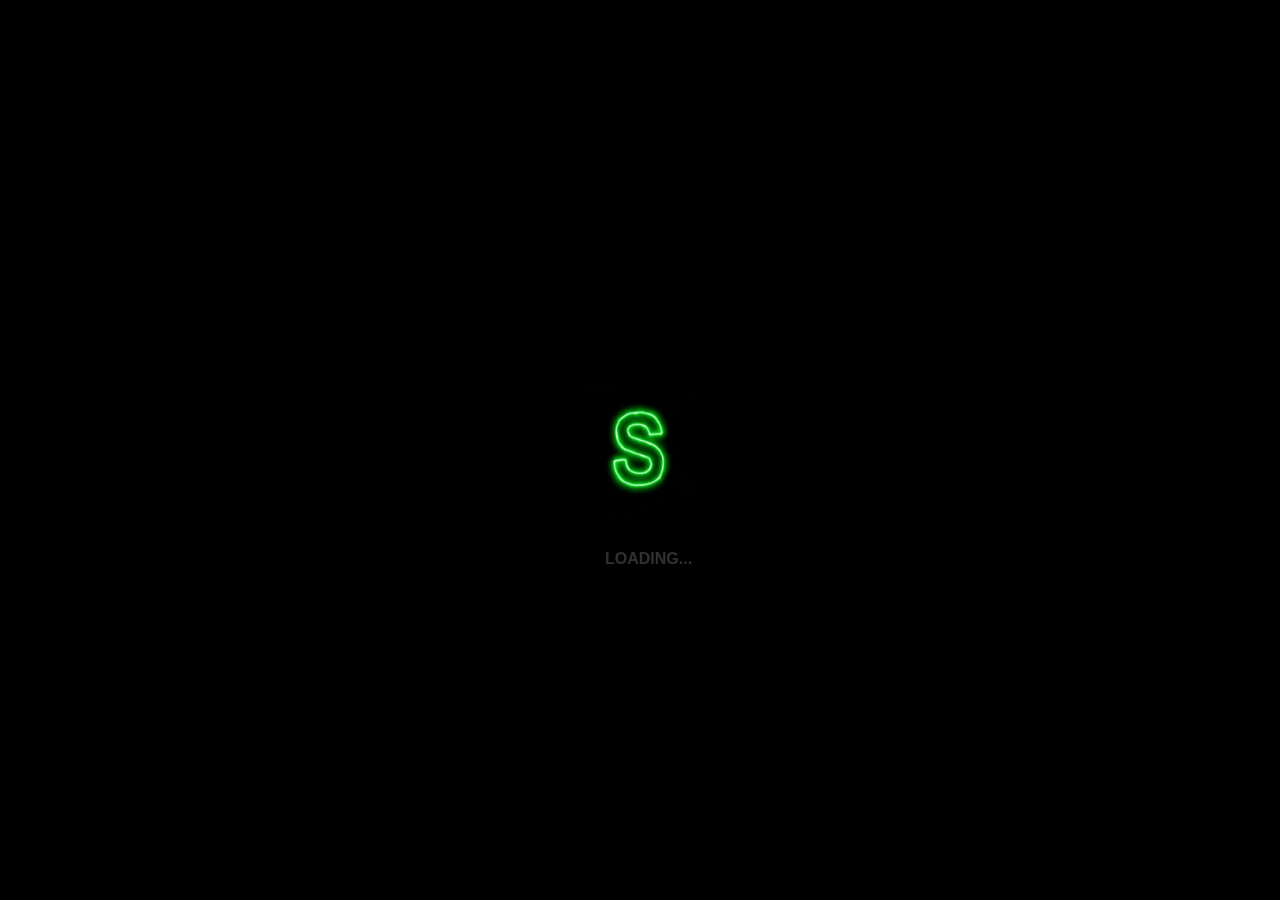
<file: index.html>
<!DOCTYPE html>
<html lang="en">

<head>
  <meta name="viewport" content="width=device-width, initial-scale=1">
  <meta charset="UTF-8">
  <meta property="og:site_name" content="Master J">
  <meta property="og:image"
    content="https://www.skillshare.com/classes/Create-a-Retro-Style-Sunset-Loop-in-Cinema-4D-with-Redshift/346239491" />
  <meta name="description" content="This is the official, personal website of Masterj">
  <meta name="theme-color" content="#00FF00">
  <meta name="author" content="Master J">
  <meta name="description" content="The personal website of Masterj">
  <meta name="keywords" content="Sam!#1683, Masterj, Sam!, website, developer">
  <meta name="viewport" content="initial-scale=1.0, maximum-scale=1.0, user-scalable=no">
  <title>Master J</title>
  <link rel="icon" href="img/favicon1.ico">
  <link rel="stylesheet" href="style.css">
  <script async src="script2.js"></script>
  <script src="script.min.js" async></script>
</head>
<!-- Google tag (gtag.js) -->
<script async src="https://www.googletagmanager.com/gtag/js?id=G-7DQVVJ7EWZ"></script>
<script>
  window.dataLayer = window.dataLayer || [];
  function gtag() {dataLayer.push(arguments);}
  gtag('js', new Date());

  gtag('config', 'G-7DQVVJ7EWZ');
</script>

<body>
  <main>
    <div class="logo-overlay"></div><img class="tcf-logo" src="img/white.PNG" im alt="Logo"><span
      class="page-state pulse">Loading...</span>
    <div class="room"><img class="room-gif" src="img/room.gif"><svg class="monitor-svg" version="1.1"
        xmlns="http://www.w3.org/2000/svg" xmlns:xlink="http://www.w3.org/1999/xlink" x="0px" y="0px"
        viewBox="0 0 600 400" style="enable-background:new 0 0 600 400;" xml:space="preserve">
        <g class="monitor">
          <rect class="st1" x="79.5" y="157.5" width="81" height="49"></rect>
        </g>
      </svg>
      <div class="interactive-wrap">
        <div class="monitor"></div>
      </div>
    </div>
    <div class="screenGrid"></div>
    <div class="screenGrid"></div>
    <div class="screenGrid"></div>
    <div class="screen desktop">
      <div class="noise"></div>
      <div class="monitor-edges"></div>
      <div class="apps">
        <div class="app-icon work"><i class="fa fa-folder fa-2x"></i><span>Work</span></div>
        <div class="clearfix"></div>
        <div class="app-icon about"><i class="fa fa-user-circle fa-2x"></i><span>About</span></div>
        <div class="clearfix"></div>
        <div class="app-icon contact"><a href="mailto:mohdjariullah@gmail.com" target="_blank" rel="noopener"><i
              class="fa fa-envelope fa-2x"></i><span>Contact</span></a></div>
        <div class="clearfix"></div>
        <div class="app-icon trash"><i class="fa fa-trash fa-2x"></i><span>Trash</span></div>
        <div class="clearfix"></div>
        <!--<div class="app-icon awards"><i class="fa fa-trophy fa-2x"></i><span>Awards</span></div>-->
      </div>
      <div class="apps social">
        <div class="app-icon social"><a href="https://instagram.com/" target="_blank" rel="noopener"><i
              class="fa fa-instagram fa-2x"></i><span>Insta</span></a></div>
        <div class="clearfix"></div>
        <div class="app-icon social"><a href="https://github.com/Mohdjariullah" target="_blank" rel="noopener"><i
              class="fa fa-github fa-2x"></i><span>Github</span></a></div>
        <div class="clearfix"></div>
        <div class="app-icon social"><a href="https://www.youtube.com/@lost_lithium" target="_blank" rel="noopener"><i
              class="fa fa-youtube-play fa-2x"></i><span>YouTube</span></a>
        </div>
      </div>
      <div class="explorer-window trash-explorer" tabindex="0">
        <div class="window-header">
          <p class="window-title">Trash</p>
          <div class="button-wrap close-explorer"><i class="fa fa-times"></i></div>
        </div>
        <div class="window-body trash-body">
          <div class="clearfix"></div>
          <div class="explorer-icon ie"><i class="fa fa-internet-explorer fa-2x"></i></div>
        </div>
      </div>
      <div class="explorer-window about-explorer" tabindex="0">
        <div class="window-header">
          <p class="window-title">About me</p>
          <div class="button-wrap close-explorer"><i class="fa fa-times"></i></div>
        </div>
        <div class="window-body about-body">
          <div class="clearfix"></div>
          <p>Hey, thanks for stopping by and checking out my site :)</p>
          <p>I'm 17 years old and i am studying python,javascript,SQL,DBMS<span class="page-state pulse">�</span></p>
          <p>I like to discover new things and i also have interest in knowing how video games work (such as Clash of
            Clans),If you want to connect with me click the CONTACT app and reach me via email or contact me on Discord
            on <a href="https://discord.com/users//905341200809230336" target="_blank" rel="noopener">Sam!#1831</a> my
            real name is Sam!(just invert !). btw I am The Founder of <a href="https://pixlbuilders.tech" target="_blank" rel="noopener"> Pixl Builders </a></p>
          <p>I plan to keep this site updated with my latest work so stop by every now and then to see what
            i've been working on.</p>
          <p>---</p>
          <p>I also like designing mostly Discord,other social media profiles! Join the server <a
              href="https://discord.gg/mdehpXhXGX" target="_blank" rel="noopener">here</a>.</p>
          <p>Test page <a href="index2.html">Link</a></p>
        </div>
      </div>
      <div class="explorer-window work-explorer" tabindex="0">
        <div class="window-header">
          <p class="window-title">Work</p>
          <div class="button-wrap close-explorer"><i class="fa fa-times"></i></div>
        </div>
        <div class="window-body work-body">
          <div class="work-item"><a class="work-link-1"
              href="https://github.com/ReflexTheLegend/Nitro-Generator-N-Checker" target="_blank"> <img
                src="img/nitro.jpg"><span class="name">Nitro-Generator-N-Checker</span><span
                class="language two">Python</span></a></div>
          <div class="work-item"><a class="work-link-1"
              href="https://github.com/ReflexTheLegend/windows-office-activator" target="_blank"> <img
                src="img/cmd.jpg"><span class="name">Windows-Activator</span><span
                class="language two no-left-margin">Tool</span><span class="language two">Bat</span></a>
          </div>


        </div>
      </div>
      <div class="explorer-window contact-explorer" tabindex="0">
        <div class="window-header">
          <p class="window-title">Contact</p>
          <div class="button-wrap close-explorer"><i class="fa fa-times"></i></div>
        </div>
        <div class="window-body contact-body">
          <form>
            <div class="to-from-field"><span>To</span><input type="text" value="mohdjariullah@gmail.com" readonly></div>
            <div class="to-from-field"><span>From</span><input type="text" id="email" name="email"
                placeholder="Enter your email here"></div><textarea rows="5" id="message" name="message"
              placeholder="Enter your message here"></textarea><input class="honeypot" name="firstname" type="text"
              id="firstname">
            <div class="contact-submit">Send <i class="fa fa-send"></i></div>
          </form>
          <div class="thanks">
            <h1>Thanks :)</h1>
            <p>I'll be in touch!</p>
          </div>
        </div>
      </div>

      <div class="info">
        <div>
          <p class="time">10:54pm</p>
          <p class="date">27/04/2017</p>
        </div><i class="fa fa-power-off fa-2x shutdown info-icon"></i>
      </div>
    </div>
  </main>
</body>

</html>
</file>
<file: style.css>
﻿@charset "UTF-8";



.ui-helper-hidden {
    display: none
}

.ui-helper-hidden-accessible {
    border: 0;
    clip: rect(0 0 0 0);
    height: 1px;
    margin: -1px;
    overflow: hidden;
    padding: 0;
    position: absolute;
    width: 1px
}

.ui-helper-reset {
    margin: 0;
    padding: 0;
    border: 0;
    outline: 0;
    line-height: 1.3;
    text-decoration: none;
    font-size: 100%;
    list-style: none
}

.ui-helper-clearfix:after,
.ui-helper-clearfix:before {
    content: "";
    display: table;
    border-collapse: collapse
}

.ui-helper-clearfix:after {
    clear: both
}

.ui-helper-zfix {
    width: 100%;
    height: 100%;
    top: 0;
    left: 0;
    position: absolute;
    opacity: 0;
    filter: Alpha(Opacity=0)
}

.ui-front {
    z-index: 100
}

.ui-state-disabled {
    cursor: default !important;
    pointer-events: none
}

.ui-icon {
    display: inline-block;
    vertical-align: middle;
    margin-top: -.25em;
    position: relative;
    text-indent: -99999px;
    overflow: hidden;
    background-repeat: no-repeat
}

.ui-widget-icon-block {
    left: 50%;
    margin-left: -8px;
    display: block
}

.ui-widget-overlay {
    position: fixed;
    top: 0;
    left: 0;
    width: 100%;
    height: 100%
}

.ui-accordion .ui-accordion-header {
    display: block;
    cursor: pointer;
    position: relative;
    margin: 2px 0 0 0;
    padding: .5em .5em .5em .7em;
    font-size: 100%
}

.ui-accordion .ui-accordion-content {
    padding: 1em 2.2em;
    border-top: 0;
    overflow: auto
}

.ui-autocomplete {
    position: absolute;
    top: 0;
    left: 0;
    cursor: default
}

.ui-menu {
    list-style: none;
    padding: 0;
    margin: 0;
    display: block;
    outline: 0
}

.ui-menu .ui-menu {
    position: absolute
}

.ui-menu .ui-menu-item {
    margin: 0;
    cursor: pointer;
    list-style-image: url([data-uri])
}

.ui-menu .ui-menu-item-wrapper {
    position: relative;
    padding: 3px 1em 3px .4em
}

.ui-menu .ui-menu-divider {
    margin: 5px 0;
    height: 0;
    font-size: 0;
    line-height: 0;
    border-width: 1px 0 0 0
}

.ui-menu .ui-state-active,
.ui-menu .ui-state-focus {
    margin: -1px
}

.ui-menu-icons {
    position: relative
}

.ui-menu-icons .ui-menu-item-wrapper {
    padding-left: 2em
}

.ui-menu .ui-icon {
    position: absolute;
    top: 0;
    bottom: 0;
    left: .2em;
    margin: auto 0
}

.ui-menu .ui-menu-icon {
    left: auto;
    right: 0
}

.ui-button {
    padding: .4em 1em;
    display: inline-block;
    position: relative;
    line-height: normal;
    margin-right: .1em;
    cursor: pointer;
    vertical-align: middle;
    text-align: center;
    -webkit-user-select: none;
    -moz-user-select: none;
    -ms-user-select: none;
    user-select: none;
    overflow: visible
}

.ui-button,
.ui-button:active,
.ui-button:hover,
.ui-button:link,
.ui-button:visited {
    text-decoration: none
}

.ui-button-icon-only {
    width: 2em;
    box-sizing: border-box;
    text-indent: -9999px;
    white-space: nowrap
}

input.ui-button.ui-button-icon-only {
    text-indent: 0
}

.ui-button-icon-only .ui-icon {
    position: absolute;
    top: 50%;
    left: 50%;
    margin-top: -8px;
    margin-left: -8px
}

.ui-button.ui-icon-notext .ui-icon {
    padding: 0;
    width: 2.1em;
    height: 2.1em;
    text-indent: -9999px;
    white-space: nowrap
}

input.ui-button.ui-icon-notext .ui-icon {
    width: auto;
    height: auto;
    text-indent: 0;
    white-space: normal;
    padding: .4em 1em
}

button.ui-button::-moz-focus-inner,
input.ui-button::-moz-focus-inner {
    border: 0;
    padding: 0
}

.ui-controlgroup {
    vertical-align: middle;
    display: inline-block
}

.ui-controlgroup>.ui-controlgroup-item {
    float: left;
    margin-left: 0;
    margin-right: 0
}

.ui-controlgroup>.ui-controlgroup-item.ui-visual-focus,
.ui-controlgroup>.ui-controlgroup-item:focus {
    z-index: 9999
}

.ui-controlgroup-vertical>.ui-controlgroup-item {
    display: block;
    float: none;
    width: 100%;
    margin-top: 0;
    margin-bottom: 0;
    text-align: left
}

.ui-controlgroup-vertical .ui-controlgroup-item {
    box-sizing: border-box
}

.ui-controlgroup .ui-controlgroup-label {
    padding: .4em 1em
}

.ui-controlgroup .ui-controlgroup-label span {
    font-size: 80%
}

.ui-controlgroup-horizontal .ui-controlgroup-label+.ui-controlgroup-item {
    border-left: none
}

.ui-controlgroup-vertical .ui-controlgroup-label+.ui-controlgroup-item {
    border-top: none
}

.ui-controlgroup-horizontal .ui-controlgroup-label.ui-widget-content {
    border-right: none
}

.ui-controlgroup-vertical .ui-controlgroup-label.ui-widget-content {
    border-bottom: none
}

.ui-controlgroup-vertical .ui-spinner-input {
    width: 75%;
    width: calc(100% - 2.4em)
}

.ui-controlgroup-vertical .ui-spinner .ui-spinner-up {
    border-top-style: solid
}

.ui-checkboxradio-label .ui-icon-background {
    box-shadow: inset 1px 1px 1px #ccc;
    border-radius: .12em;
    border: none
}

.ui-checkboxradio-radio-label .ui-icon-background {
    width: 16px;
    height: 16px;
    border-radius: 1em;
    overflow: visible;
    border: none
}

.ui-checkboxradio-radio-label.ui-checkboxradio-checked .ui-icon,
.ui-checkboxradio-radio-label.ui-checkboxradio-checked:hover .ui-icon {
    background-image: none;
    width: 8px;
    height: 8px;
    border-width: 4px;
    border-style: solid
}

.ui-checkboxradio-disabled {
    pointer-events: none
}

.ui-datepicker {
    width: 17em;
    padding: .2em .2em 0;
    display: none
}

.ui-datepicker .ui-datepicker-header {
    position: relative;
    padding: .2em 0
}

.ui-datepicker .ui-datepicker-next,
.ui-datepicker .ui-datepicker-prev {
    position: absolute;
    top: 2px;
    width: 1.8em;
    height: 1.8em
}

.ui-datepicker .ui-datepicker-next-hover,
.ui-datepicker .ui-datepicker-prev-hover {
    top: 1px
}

.ui-datepicker .ui-datepicker-prev {
    left: 2px
}

.ui-datepicker .ui-datepicker-next {
    right: 2px
}

.ui-datepicker .ui-datepicker-prev-hover {
    left: 1px
}

.ui-datepicker .ui-datepicker-next-hover {
    right: 1px
}

.ui-datepicker .ui-datepicker-next span,
.ui-datepicker .ui-datepicker-prev span {
    display: block;
    position: absolute;
    left: 50%;
    margin-left: -8px;
    top: 50%;
    margin-top: -8px
}

.ui-datepicker .ui-datepicker-title {
    margin: 0 2.3em;
    line-height: 1.8em;
    text-align: center
}

.ui-datepicker .ui-datepicker-title select {
    font-size: 1em;
    margin: 1px 0
}

.ui-datepicker select.ui-datepicker-month,
.ui-datepicker select.ui-datepicker-year {
    width: 45%
}

.ui-datepicker table {
    width: 100%;
    font-size: .9em;
    border-collapse: collapse;
    margin: 0 0 .4em
}

.ui-datepicker th {
    padding: .7em .3em;
    text-align: center;
    font-weight: 700;
    border: 0
}

.ui-datepicker td {
    border: 0;
    padding: 1px
}

.ui-datepicker td a,
.ui-datepicker td span {
    display: block;
    padding: .2em;
    text-align: right;
    text-decoration: none
}

.ui-datepicker .ui-datepicker-buttonpane {
    background-image: none;
    margin: .7em 0 0 0;
    padding: 0 .2em;
    border-left: 0;
    border-right: 0;
    border-bottom: 0
}

.ui-datepicker .ui-datepicker-buttonpane button {
    float: right;
    margin: .5em .2em .4em;
    cursor: pointer;
    padding: .2em .6em .3em .6em;
    width: auto;
    overflow: visible
}

.ui-datepicker .ui-datepicker-buttonpane button.ui-datepicker-current {
    float: left
}

.ui-datepicker.ui-datepicker-multi {
    width: auto
}

.ui-datepicker-multi .ui-datepicker-group {
    float: left
}

.ui-datepicker-multi .ui-datepicker-group table {
    width: 95%;
    margin: 0 auto .4em
}

.ui-datepicker-multi-2 .ui-datepicker-group {
    width: 50%
}

.ui-datepicker-multi-3 .ui-datepicker-group {
    width: 33.3%
}

.ui-datepicker-multi-4 .ui-datepicker-group {
    width: 25%
}

.ui-datepicker-multi .ui-datepicker-group-last .ui-datepicker-header,
.ui-datepicker-multi .ui-datepicker-group-middle .ui-datepicker-header {
    border-left-width: 0
}

.ui-datepicker-multi .ui-datepicker-buttonpane {
    clear: left
}

.ui-datepicker-row-break {
    clear: both;
    width: 100%;
    font-size: 0
}

.ui-datepicker-rtl {
    direction: rtl
}

.ui-datepicker-rtl .ui-datepicker-prev {
    right: 2px;
    left: auto
}

.ui-datepicker-rtl .ui-datepicker-next {
    left: 2px;
    right: auto
}

.ui-datepicker-rtl .ui-datepicker-prev:hover {
    right: 1px;
    left: auto
}

.ui-datepicker-rtl .ui-datepicker-next:hover {
    left: 1px;
    right: auto
}

.ui-datepicker-rtl .ui-datepicker-buttonpane {
    clear: right
}

.ui-datepicker-rtl .ui-datepicker-buttonpane button {
    float: left
}

.ui-datepicker-rtl .ui-datepicker-buttonpane button.ui-datepicker-current,
.ui-datepicker-rtl .ui-datepicker-group {
    float: right
}

.ui-datepicker-rtl .ui-datepicker-group-last .ui-datepicker-header,
.ui-datepicker-rtl .ui-datepicker-group-middle .ui-datepicker-header {
    border-right-width: 0;
    border-left-width: 1px
}

.ui-datepicker .ui-icon {
    display: block;
    text-indent: -99999px;
    overflow: hidden;
    background-repeat: no-repeat;
    left: .5em;
    top: .3em
}

.ui-dialog {
    position: absolute;
    top: 0;
    left: 0;
    padding: .2em;
    outline: 0
}

.ui-dialog .ui-dialog-titlebar {
    padding: .4em 1em;
    position: relative
}

.ui-dialog .ui-dialog-title {
    float: left;
    margin: .1em 0;
    white-space: nowrap;
    width: 90%;
    overflow: hidden;
    text-overflow: ellipsis
}

.ui-dialog .ui-dialog-titlebar-close {
    position: absolute;
    right: .3em;
    top: 50%;
    width: 20px;
    margin: -10px 0 0 0;
    padding: 1px;
    height: 20px
}

.ui-dialog .ui-dialog-content {
    position: relative;
    border: 0;
    padding: .5em 1em;
    background: 0 0;
    overflow: auto
}

.ui-dialog .ui-dialog-buttonpane {
    text-align: left;
    border-width: 1px 0 0 0;
    background-image: none;
    margin-top: .5em;
    padding: .3em 1em .5em .4em
}

.ui-dialog .ui-dialog-buttonpane .ui-dialog-buttonset {
    float: right
}

.ui-dialog .ui-dialog-buttonpane button {
    margin: .5em .4em .5em 0;
    cursor: pointer
}

.ui-dialog .ui-resizable-n {
    height: 2px;
    top: 0
}

.ui-dialog .ui-resizable-e {
    width: 2px;
    right: 0
}

.ui-dialog .ui-resizable-s {
    height: 2px;
    bottom: 0
}

.ui-dialog .ui-resizable-w {
    width: 2px;
    left: 0
}

.ui-dialog .ui-resizable-ne,
.ui-dialog .ui-resizable-nw,
.ui-dialog .ui-resizable-se,
.ui-dialog .ui-resizable-sw {
    width: 7px;
    height: 7px
}

.ui-dialog .ui-resizable-se {
    right: 0;
    bottom: 0
}

.ui-dialog .ui-resizable-sw {
    left: 0;
    bottom: 0
}

.ui-dialog .ui-resizable-ne {
    right: 0;
    top: 0
}

.ui-dialog .ui-resizable-nw {
    left: 0;
    top: 0
}

.ui-draggable .ui-dialog-titlebar {
    cursor: move
}

.ui-draggable-handle {
    -ms-touch-action: none;
    touch-action: none
}

.ui-resizable {
    position: relative
}

.ui-resizable-handle {
    position: absolute;
    font-size: .1px;
    display: block;
    -ms-touch-action: none;
    touch-action: none
}

.ui-resizable-autohide .ui-resizable-handle,
.ui-resizable-disabled .ui-resizable-handle {
    display: none
}

.ui-resizable-n {
    cursor: n-resize;
    height: 7px;
    width: 100%;
    top: -5px;
    left: 0
}

.ui-resizable-s {
    cursor: s-resize;
    height: 7px;
    width: 100%;
    bottom: -5px;
    left: 0
}

.ui-resizable-e {
    cursor: e-resize;
    width: 7px;
    right: -5px;
    top: 0;
    height: 100%
}

.ui-resizable-w {
    cursor: w-resize;
    width: 7px;
    left: -5px;
    top: 0;
    height: 100%
}

.ui-resizable-se {
    cursor: se-resize;
    width: 12px;
    height: 12px;
    right: 1px;
    bottom: 1px
}

.ui-resizable-sw {
    cursor: sw-resize;
    width: 9px;
    height: 9px;
    left: -5px;
    bottom: -5px
}

.ui-resizable-nw {
    cursor: nw-resize;
    width: 9px;
    height: 9px;
    left: -5px;
    top: -5px
}

.ui-resizable-ne {
    cursor: ne-resize;
    width: 9px;
    height: 9px;
    right: -5px;
    top: -5px
}

.ui-progressbar {
    height: 2em;
    text-align: left;
    overflow: hidden
}

.ui-progressbar .ui-progressbar-value {
    margin: -1px;
    height: 100%
}

.ui-progressbar .ui-progressbar-overlay {
    background: url([data-uri]);
    height: 100%;
    filter: alpha(opacity=25);
    opacity: .25
}

.ui-progressbar-indeterminate .ui-progressbar-value {
    background-image: none
}

.ui-selectable {
    -ms-touch-action: none;
    touch-action: none
}

.ui-selectable-helper {
    position: absolute;
    z-index: 100;
    border: 1px dotted #000
}

.ui-selectmenu-menu {
    padding: 0;
    margin: 0;
    position: absolute;
    top: 0;
    left: 0;
    display: none
}

.ui-selectmenu-menu .ui-menu {
    overflow: auto;
    overflow-x: hidden;
    padding-bottom: 1px
}

.ui-selectmenu-menu .ui-menu .ui-selectmenu-optgroup {
    font-size: 1em;
    font-weight: 700;
    line-height: 1.5;
    padding: 2px .4em;
    margin: .5em 0 0 0;
    height: auto;
    border: 0
}

.ui-selectmenu-open {
    display: block
}

.ui-selectmenu-text {
    display: block;
    margin-right: 20px;
    overflow: hidden;
    text-overflow: ellipsis
}

.ui-selectmenu-button.ui-button {
    text-align: left;
    white-space: nowrap;
    width: 14em
}

.ui-selectmenu-icon.ui-icon {
    float: right;
    margin-top: 0
}

.ui-slider {
    position: relative;
    text-align: left
}

.ui-slider .ui-slider-handle {
    position: absolute;
    z-index: 2;
    width: 1.2em;
    height: 1.2em;
    cursor: default;
    -ms-touch-action: none;
    touch-action: none
}

.ui-slider .ui-slider-range {
    position: absolute;
    z-index: 1;
    font-size: .7em;
    display: block;
    border: 0;
    background-position: 0 0
}

.ui-slider.ui-state-disabled .ui-slider-handle,
.ui-slider.ui-state-disabled .ui-slider-range {
    filter: inherit
}

.ui-slider-horizontal {
    height: .8em
}

.ui-slider-horizontal .ui-slider-handle {
    top: -.3em;
    margin-left: -.6em
}

.ui-slider-horizontal .ui-slider-range {
    top: 0;
    height: 100%
}

.ui-slider-horizontal .ui-slider-range-min {
    left: 0
}

.ui-slider-horizontal .ui-slider-range-max {
    right: 0
}

.ui-slider-vertical {
    width: .8em;
    height: 100px
}

.ui-slider-vertical .ui-slider-handle {
    left: -.3em;
    margin-left: 0;
    margin-bottom: -.6em
}

.ui-slider-vertical .ui-slider-range {
    left: 0;
    width: 100%
}

.ui-slider-vertical .ui-slider-range-min {
    bottom: 0
}

.ui-slider-vertical .ui-slider-range-max {
    top: 0
}

.ui-sortable-handle {
    -ms-touch-action: none;
    touch-action: none
}

.ui-spinner {
    position: relative;
    display: inline-block;
    overflow: hidden;
    padding: 0;
    vertical-align: middle
}

.ui-spinner-input {
    border: none;
    background: 0 0;
    color: inherit;
    padding: .222em 0;
    margin: .2em 0;
    vertical-align: middle;
    margin-left: .4em;
    margin-right: 2em
}

.ui-spinner-button {
    width: 1.6em;
    height: 50%;
    font-size: .5em;
    padding: 0;
    margin: 0;
    text-align: center;
    position: absolute;
    cursor: default;
    display: block;
    overflow: hidden;
    right: 0
}

.ui-spinner a.ui-spinner-button {
    border-top-style: none;
    border-bottom-style: none;
    border-right-style: none
}

.ui-spinner-up {
    top: 0
}

.ui-spinner-down {
    bottom: 0
}

.ui-tabs {
    position: relative;
    padding: .2em
}

.ui-tabs .ui-tabs-nav {
    margin: 0;
    padding: .2em .2em 0
}

.ui-tabs .ui-tabs-nav li {
    list-style: none;
    float: left;
    position: relative;
    top: 0;
    margin: 1px .2em 0 0;
    border-bottom-width: 0;
    padding: 0;
    white-space: nowrap
}

.ui-tabs .ui-tabs-nav .ui-tabs-anchor {
    float: left;
    padding: .5em 1em;
    text-decoration: none
}

.ui-tabs .ui-tabs-nav li.ui-tabs-active {
    margin-bottom: -1px;
    padding-bottom: 1px
}

.ui-tabs .ui-tabs-nav li.ui-state-disabled .ui-tabs-anchor,
.ui-tabs .ui-tabs-nav li.ui-tabs-active .ui-tabs-anchor,
.ui-tabs .ui-tabs-nav li.ui-tabs-loading .ui-tabs-anchor {
    cursor: text
}

.ui-tabs-collapsible .ui-tabs-nav li.ui-tabs-active .ui-tabs-anchor {
    cursor: pointer
}

.ui-tabs .ui-tabs-panel {
    display: block;
    border-width: 0;
    padding: 1em 1.4em;
    background: 0 0
}

.ui-tooltip {
    padding: 8px;
    position: absolute;
    z-index: 9999;
    max-width: 300px
}

body .ui-tooltip {
    border-width: 2px
}

.ui-widget {
    font-family: Arial, Helvetica, sans-serif;
    font-size: 1em
}

.ui-widget .ui-widget {
    font-size: 1em
}

.ui-widget button,
.ui-widget input,
.ui-widget select,
.ui-widget textarea {
    font-family: Arial, Helvetica, sans-serif;
    font-size: 1em
}

.ui-widget.ui-widget-content {
    border: 1px solid #c5c5c5
}

.ui-widget-content {
    border: 1px solid #ddd;
    background: #fff;
    color: #333
}

.ui-widget-content a {
    color: #333
}

.ui-widget-header {
    border: 1px solid #ddd;
    background: #e9e9e9;
    color: #333;
    font-weight: 700
}

.ui-widget-header a {
    color: #333
}

.ui-button,
.ui-state-default,
.ui-widget-content .ui-state-default,
.ui-widget-header .ui-state-default,
html .ui-button.ui-state-disabled:active,
html .ui-button.ui-state-disabled:hover {
    border: 1px solid #c5c5c5;
    background: #f6f6f6;
    font-weight: 400;
    color: #454545
}

.ui-button,
.ui-state-default a,
.ui-state-default a:link,
.ui-state-default a:visited,
a.ui-button,
a:link.ui-button,
a:visited.ui-button {
    color: #454545;
    text-decoration: none
}

.ui-button:focus,
.ui-button:hover,
.ui-state-focus,
.ui-state-hover,
.ui-widget-content .ui-state-focus,
.ui-widget-content .ui-state-hover,
.ui-widget-header .ui-state-focus,
.ui-widget-header .ui-state-hover {
    border: 1px solid #ccc;
    background: #ededed;
    font-weight: 400;
    color: #2b2b2b
}

.ui-state-focus a,
.ui-state-focus a:hover,
.ui-state-focus a:link,
.ui-state-focus a:visited,
.ui-state-hover a,
.ui-state-hover a:hover,
.ui-state-hover a:link,
.ui-state-hover a:visited,
a.ui-button:focus,
a.ui-button:hover {
    color: #2b2b2b;
    text-decoration: none
}

.ui-visual-focus {
    box-shadow: 0 0 3px 1px #5e9ed6
}

.ui-button.ui-state-active:hover,
.ui-button:active,
.ui-state-active,
.ui-widget-content .ui-state-active,
.ui-widget-header .ui-state-active,
a.ui-button:active {
    border: 1px solid #003eff;
    background: #007fff;
    font-weight: 400;
    color: #fff
}

.ui-icon-background,
.ui-state-active .ui-icon-background {
    border: #003eff;
    background-color: #fff
}

.ui-state-active a,
.ui-state-active a:link,
.ui-state-active a:visited {
    color: #fff;
    text-decoration: none
}

.ui-state-highlight,
.ui-widget-content .ui-state-highlight,
.ui-widget-header .ui-state-highlight {
    border: 1px solid #dad55e;
    background: #fffa90;
    color: #777620
}

.ui-state-checked {
    border: 1px solid #dad55e;
    background: #fffa90
}

.ui-state-highlight a,
.ui-widget-content .ui-state-highlight a,
.ui-widget-header .ui-state-highlight a {
    color: #777620
}

.ui-state-error,
.ui-widget-content .ui-state-error,
.ui-widget-header .ui-state-error {
    border: 1px solid #f1a899;
    background: #fddfdf;
    color: #5f3f3f
}

.ui-state-error a,
.ui-widget-content .ui-state-error a,
.ui-widget-header .ui-state-error a {
    color: #5f3f3f
}

.ui-state-error-text,
.ui-widget-content .ui-state-error-text,
.ui-widget-header .ui-state-error-text {
    color: #5f3f3f
}

.ui-priority-primary,
.ui-widget-content .ui-priority-primary,
.ui-widget-header .ui-priority-primary {
    font-weight: 700
}

.ui-priority-secondary,
.ui-widget-content .ui-priority-secondary,
.ui-widget-header .ui-priority-secondary {
    opacity: .7;
    filter: Alpha(Opacity=70);
    font-weight: 400
}

.ui-state-disabled,
.ui-widget-content .ui-state-disabled,
.ui-widget-header .ui-state-disabled {
    opacity: .35;
    filter: Alpha(Opacity=35);
    background-image: none
}

.ui-state-disabled .ui-icon {
    filter: Alpha(Opacity=35)
}

.ui-icon {
    width: 16px;
    height: 16px
}

.ui-icon,
.ui-widget-content .ui-icon {
    background-image: url(images/ui-icons_444444_256x240.png)
}

.ui-widget-header .ui-icon {
    background-image: url(images/ui-icons_444444_256x240.png)
}

.ui-button:focus .ui-icon,
.ui-button:hover .ui-icon,
.ui-state-focus .ui-icon,
.ui-state-hover .ui-icon {
    background-image: url(images/ui-icons_555555_256x240.png)
}

.ui-button:active .ui-icon,
.ui-state-active .ui-icon {
    background-image: url(images/ui-icons_ffffff_256x240.png)
}

.ui-button .ui-state-highlight.ui-icon,
.ui-state-highlight .ui-icon {
    background-image: url(images/ui-icons_777620_256x240.png)
}

.ui-state-error .ui-icon,
.ui-state-error-text .ui-icon {
    background-image: url(images/ui-icons_cc0000_256x240.png)
}

.ui-button .ui-icon {
    background-image: url(images/ui-icons_777777_256x240.png)
}

.ui-icon-blank {
    background-position: 16px 16px
}

.ui-icon-caret-1-n {
    background-position: 0 0
}

.ui-icon-caret-1-ne {
    background-position: -16px 0
}

.ui-icon-caret-1-e {
    background-position: -32px 0
}

.ui-icon-caret-1-se {
    background-position: -48px 0
}

.ui-icon-caret-1-s {
    background-position: -65px 0
}

.ui-icon-caret-1-sw {
    background-position: -80px 0
}

.ui-icon-caret-1-w {
    background-position: -96px 0
}

.ui-icon-caret-1-nw {
    background-position: -112px 0
}

.ui-icon-caret-2-n-s {
    background-position: -128px 0
}

.ui-icon-caret-2-e-w {
    background-position: -144px 0
}

.ui-icon-triangle-1-n {
    background-position: 0 -16px
}

.ui-icon-triangle-1-ne {
    background-position: -16px -16px
}

.ui-icon-triangle-1-e {
    background-position: -32px -16px
}

.ui-icon-triangle-1-se {
    background-position: -48px -16px
}

.ui-icon-triangle-1-s {
    background-position: -65px -16px
}

.ui-icon-triangle-1-sw {
    background-position: -80px -16px
}

.ui-icon-triangle-1-w {
    background-position: -96px -16px
}

.ui-icon-triangle-1-nw {
    background-position: -112px -16px
}

.ui-icon-triangle-2-n-s {
    background-position: -128px -16px
}

.ui-icon-triangle-2-e-w {
    background-position: -144px -16px
}

.ui-icon-arrow-1-n {
    background-position: 0 -32px
}

.ui-icon-arrow-1-ne {
    background-position: -16px -32px
}

.ui-icon-arrow-1-e {
    background-position: -32px -32px
}

.ui-icon-arrow-1-se {
    background-position: -48px -32px
}

.ui-icon-arrow-1-s {
    background-position: -65px -32px
}

.ui-icon-arrow-1-sw {
    background-position: -80px -32px
}

.ui-icon-arrow-1-w {
    background-position: -96px -32px
}

.ui-icon-arrow-1-nw {
    background-position: -112px -32px
}

.ui-icon-arrow-2-n-s {
    background-position: -128px -32px
}

.ui-icon-arrow-2-ne-sw {
    background-position: -144px -32px
}

.ui-icon-arrow-2-e-w {
    background-position: -160px -32px
}

.ui-icon-arrow-2-se-nw {
    background-position: -176px -32px
}

.ui-icon-arrowstop-1-n {
    background-position: -192px -32px
}

.ui-icon-arrowstop-1-e {
    background-position: -208px -32px
}

.ui-icon-arrowstop-1-s {
    background-position: -224px -32px
}

.ui-icon-arrowstop-1-w {
    background-position: -240px -32px
}

.ui-icon-arrowthick-1-n {
    background-position: 1px -48px
}

.ui-icon-arrowthick-1-ne {
    background-position: -16px -48px
}

.ui-icon-arrowthick-1-e {
    background-position: -32px -48px
}

.ui-icon-arrowthick-1-se {
    background-position: -48px -48px
}

.ui-icon-arrowthick-1-s {
    background-position: -64px -48px
}

.ui-icon-arrowthick-1-sw {
    background-position: -80px -48px
}

.ui-icon-arrowthick-1-w {
    background-position: -96px -48px
}

.ui-icon-arrowthick-1-nw {
    background-position: -112px -48px
}

.ui-icon-arrowthick-2-n-s {
    background-position: -128px -48px
}

.ui-icon-arrowthick-2-ne-sw {
    background-position: -144px -48px
}

.ui-icon-arrowthick-2-e-w {
    background-position: -160px -48px
}

.ui-icon-arrowthick-2-se-nw {
    background-position: -176px -48px
}

.ui-icon-arrowthickstop-1-n {
    background-position: -192px -48px
}

.ui-icon-arrowthickstop-1-e {
    background-position: -208px -48px
}

.ui-icon-arrowthickstop-1-s {
    background-position: -224px -48px
}

.ui-icon-arrowthickstop-1-w {
    background-position: -240px -48px
}

.ui-icon-arrowreturnthick-1-w {
    background-position: 0 -64px
}

.ui-icon-arrowreturnthick-1-n {
    background-position: -16px -64px
}

.ui-icon-arrowreturnthick-1-e {
    background-position: -32px -64px
}

.ui-icon-arrowreturnthick-1-s {
    background-position: -48px -64px
}

.ui-icon-arrowreturn-1-w {
    background-position: -64px -64px
}

.ui-icon-arrowreturn-1-n {
    background-position: -80px -64px
}

.ui-icon-arrowreturn-1-e {
    background-position: -96px -64px
}

.ui-icon-arrowreturn-1-s {
    background-position: -112px -64px
}

.ui-icon-arrowrefresh-1-w {
    background-position: -128px -64px
}

.ui-icon-arrowrefresh-1-n {
    background-position: -144px -64px
}

.ui-icon-arrowrefresh-1-e {
    background-position: -160px -64px
}

.ui-icon-arrowrefresh-1-s {
    background-position: -176px -64px
}

.ui-icon-arrow-4 {
    background-position: 0 -80px
}

.ui-icon-arrow-4-diag {
    background-position: -16px -80px
}

.ui-icon-extlink {
    background-position: -32px -80px
}

.ui-icon-newwin {
    background-position: -48px -80px
}

.ui-icon-refresh {
    background-position: -64px -80px
}

.ui-icon-shuffle {
    background-position: -80px -80px
}

.ui-icon-transfer-e-w {
    background-position: -96px -80px
}

.ui-icon-transferthick-e-w {
    background-position: -112px -80px
}

.ui-icon-folder-collapsed {
    background-position: 0 -96px
}

.ui-icon-folder-open {
    background-position: -16px -96px
}

.ui-icon-document {
    background-position: -32px -96px
}

.ui-icon-document-b {
    background-position: -48px -96px
}

.ui-icon-note {
    background-position: -64px -96px
}

.ui-icon-mail-closed {
    background-position: -80px -96px
}

.ui-icon-mail-open {
    background-position: -96px -96px
}

.ui-icon-suitcase {
    background-position: -112px -96px
}

.ui-icon-comment {
    background-position: -128px -96px
}

.ui-icon-person {
    background-position: -144px -96px
}

.ui-icon-print {
    background-position: -160px -96px
}

.ui-icon-trash {
    background-position: -176px -96px
}

.ui-icon-locked {
    background-position: -192px -96px
}

.ui-icon-unlocked {
    background-position: -208px -96px
}

.ui-icon-bookmark {
    background-position: -224px -96px
}

.ui-icon-tag {
    background-position: -240px -96px
}

.ui-icon-home {
    background-position: 0 -112px
}

.ui-icon-flag {
    background-position: -16px -112px
}

.ui-icon-calendar {
    background-position: -32px -112px
}

.ui-icon-cart {
    background-position: -48px -112px
}

.ui-icon-pencil {
    background-position: -64px -112px
}

.ui-icon-clock {
    background-position: -80px -112px
}

.ui-icon-disk {
    background-position: -96px -112px
}

.ui-icon-calculator {
    background-position: -112px -112px
}

.ui-icon-zoomin {
    background-position: -128px -112px
}

.ui-icon-zoomout {
    background-position: -144px -112px
}

.ui-icon-search {
    background-position: -160px -112px
}

.ui-icon-wrench {
    background-position: -176px -112px
}

.ui-icon-gear {
    background-position: -192px -112px
}

.ui-icon-heart {
    background-position: -208px -112px
}

.ui-icon-star {
    background-position: -224px -112px
}

.ui-icon-link {
    background-position: -240px -112px
}

.ui-icon-cancel {
    background-position: 0 -128px
}

.ui-icon-plus {
    background-position: -16px -128px
}

.ui-icon-plusthick {
    background-position: -32px -128px
}

.ui-icon-minus {
    background-position: -48px -128px
}

.ui-icon-minusthick {
    background-position: -64px -128px
}

.ui-icon-close {
    background-position: -80px -128px
}

.ui-icon-closethick {
    background-position: -96px -128px
}

.ui-icon-key {
    background-position: -112px -128px
}

.ui-icon-lightbulb {
    background-position: -128px -128px
}

.ui-icon-scissors {
    background-position: -144px -128px
}

.ui-icon-clipboard {
    background-position: -160px -128px
}

.ui-icon-copy {
    background-position: -176px -128px
}

.ui-icon-contact {
    background-position: -192px -128px
}

.ui-icon-image {
    background-position: -208px -128px
}

.ui-icon-video {
    background-position: -224px -128px
}

.ui-icon-script {
    background-position: -240px -128px
}

.ui-icon-alert {
    background-position: 0 -144px
}

.ui-icon-info {
    background-position: -16px -144px
}

.ui-icon-notice {
    background-position: -32px -144px
}

.ui-icon-help {
    background-position: -48px -144px
}

.ui-icon-check {
    background-position: -64px -144px
}

.ui-icon-bullet {
    background-position: -80px -144px
}

.ui-icon-radio-on {
    background-position: -96px -144px
}

.ui-icon-radio-off {
    background-position: -112px -144px
}

.ui-icon-pin-w {
    background-position: -128px -144px
}

.ui-icon-pin-s {
    background-position: -144px -144px
}

.ui-icon-play {
    background-position: 0 -160px
}

.ui-icon-pause {
    background-position: -16px -160px
}

.ui-icon-seek-next {
    background-position: -32px -160px
}

.ui-icon-seek-prev {
    background-position: -48px -160px
}

.ui-icon-seek-end {
    background-position: -64px -160px
}

.ui-icon-seek-start {
    background-position: -80px -160px
}

.ui-icon-seek-first {
    background-position: -80px -160px
}

.ui-icon-stop {
    background-position: -96px -160px
}

.ui-icon-eject {
    background-position: -112px -160px
}

.ui-icon-volume-off {
    background-position: -128px -160px
}

.ui-icon-volume-on {
    background-position: -144px -160px
}

.ui-icon-power {
    background-position: 0 -176px
}

.ui-icon-signal-diag {
    background-position: -16px -176px
}

.ui-icon-signal {
    background-position: -32px -176px
}

.ui-icon-battery-0 {
    background-position: -48px -176px
}

.ui-icon-battery-1 {
    background-position: -64px -176px
}

.ui-icon-battery-2 {
    background-position: -80px -176px
}

.ui-icon-battery-3 {
    background-position: -96px -176px
}

.ui-icon-circle-plus {
    background-position: 0 -192px
}

.ui-icon-circle-minus {
    background-position: -16px -192px
}

.ui-icon-circle-close {
    background-position: -32px -192px
}

.ui-icon-circle-triangle-e {
    background-position: -48px -192px
}

.ui-icon-circle-triangle-s {
    background-position: -64px -192px
}

.ui-icon-circle-triangle-w {
    background-position: -80px -192px
}

.ui-icon-circle-triangle-n {
    background-position: -96px -192px
}

.ui-icon-circle-arrow-e {
    background-position: -112px -192px
}

.ui-icon-circle-arrow-s {
    background-position: -128px -192px
}

.ui-icon-circle-arrow-w {
    background-position: -144px -192px
}

.ui-icon-circle-arrow-n {
    background-position: -160px -192px
}

.ui-icon-circle-zoomin {
    background-position: -176px -192px
}

.ui-icon-circle-zoomout {
    background-position: -192px -192px
}

.ui-icon-circle-check {
    background-position: -208px -192px
}

.ui-icon-circlesmall-plus {
    background-position: 0 -208px
}

.ui-icon-circlesmall-minus {
    background-position: -16px -208px
}

.ui-icon-circlesmall-close {
    background-position: -32px -208px
}

.ui-icon-squaresmall-plus {
    background-position: -48px -208px
}

.ui-icon-squaresmall-minus {
    background-position: -64px -208px
}

.ui-icon-squaresmall-close {
    background-position: -80px -208px
}

.ui-icon-grip-dotted-vertical {
    background-position: 0 -224px
}

.ui-icon-grip-dotted-horizontal {
    background-position: -16px -224px
}

.ui-icon-grip-solid-vertical {
    background-position: -32px -224px
}

.ui-icon-grip-solid-horizontal {
    background-position: -48px -224px
}

.ui-icon-gripsmall-diagonal-se {
    background-position: -64px -224px
}

.ui-icon-grip-diagonal-se {
    background-position: -80px -224px
}

.ui-corner-all,
.ui-corner-left,
.ui-corner-tl,
.ui-corner-top {
    border-top-left-radius: 3px
}

.ui-corner-all,
.ui-corner-right,
.ui-corner-top,
.ui-corner-tr {
    border-top-right-radius: 3px
}

.ui-corner-all,
.ui-corner-bl,
.ui-corner-bottom,
.ui-corner-left {
    border-bottom-left-radius: 3px
}

.ui-corner-all,
.ui-corner-bottom,
.ui-corner-br,
.ui-corner-right {
    border-bottom-right-radius: 3px
}

.ui-widget-overlay {
    background: #aaa;
    opacity: .003;
    filter: Alpha(Opacity=.3)
}

.ui-widget-shadow {
    -webkit-box-shadow: 0 0 5px #666;
    box-shadow: 0 0 5px #666
}

/*!
 *  Font Awesome 4.7.0 by @davegandy - http://fontawesome.io - @fontawesome
 *  License - http://fontawesome.io/license (Font: SIL OFL 1.1, CSS: MIT License)
 */
@font-face {
    font-family: FontAwesome;
    src: url(../fonts/fontawesome-webfont.eot?v=4.7.0);
    src: url(../fonts/fontawesome-webfont.eot?#iefix&v=4.7.0) format("embedded-opentype"), url(../fonts/fontawesome-webfont.woff2?v=4.7.0) format("woff2"), url(../fonts/fontawesome-webfont.woff?v=4.7.0) format("woff"), url(../fonts/fontawesome-webfont.ttf?v=4.7.0) format("truetype"), url(../fonts/fontawesome-webfont.svg?v=4.7.0#fontawesomeregular) format("svg");
    font-weight: 400;
    font-style: normal
}

.fa {
    display: inline-block;
    font: normal normal normal 14px/1 FontAwesome;
    font-size: inherit;
    text-rendering: auto;
    -webkit-font-smoothing: antialiased;
    -moz-osx-font-smoothing: grayscale
}

.fa-lg {
    font-size: 1.33333em;
    line-height: .75em;
    vertical-align: -15%
}

.fa-2x {
    font-size: 2em
}

.fa-3x {
    font-size: 3em
}

.fa-4x {
    font-size: 4em
}

.fa-5x {
    font-size: 5em
}

.fa-fw {
    width: 1.28571em;
    text-align: center
}

.fa-ul {
    padding-left: 0;
    margin-left: 2.14286em;
    list-style-type: none
}

.fa-ul>li {
    position: relative
}

.fa-li {
    position: absolute;
    left: -2.14286em;
    width: 2.14286em;
    top: .14286em;
    text-align: center
}

.fa-li.fa-lg {
    left: -1.85714em
}

.fa-border {
    padding: .2em .25em .15em;
    border: solid .08em #eee;
    border-radius: .1em
}

.fa-pull-left {
    float: left
}

.fa-pull-right {
    float: right
}

.fa.fa-pull-left {
    margin-right: .3em
}

.fa.fa-pull-right {
    margin-left: .3em
}

.pull-right {
    float: right
}

.pull-left {
    float: left
}

.fa.pull-left {
    margin-right: .3em
}

.fa.pull-right {
    margin-left: .3em
}

.fa-spin {
    -webkit-animation: fa-spin 2s infinite linear;
    animation: fa-spin 2s infinite linear
}

.fa-pulse {
    -webkit-animation: fa-spin 1s infinite steps(8);
    animation: fa-spin 1s infinite steps(8)
}

@-webkit-keyframes fa-spin {
    0% {
        -webkit-transform: rotate(0);
        transform: rotate(0)
    }

    100% {
        -webkit-transform: rotate(359deg);
        transform: rotate(359deg)
    }
}

@keyframes fa-spin {
    0% {
        -webkit-transform: rotate(0);
        transform: rotate(0)
    }

    100% {
        -webkit-transform: rotate(359deg);
        transform: rotate(359deg)
    }
}

.fa-rotate-90 {
    -ms-filter: "progid:DXImageTransform.Microsoft.BasicImage(rotation=1)";
    -webkit-transform: rotate(90deg);
    -ms-transform: rotate(90deg);
    transform: rotate(90deg)
}

.fa-rotate-180 {
    -ms-filter: "progid:DXImageTransform.Microsoft.BasicImage(rotation=2)";
    -webkit-transform: rotate(180deg);
    -ms-transform: rotate(180deg);
    transform: rotate(180deg)
}

.fa-rotate-270 {
    -ms-filter: "progid:DXImageTransform.Microsoft.BasicImage(rotation=3)";
    -webkit-transform: rotate(270deg);
    -ms-transform: rotate(270deg);
    transform: rotate(270deg)
}

.fa-flip-horizontal {
    -ms-filter: "progid:DXImageTransform.Microsoft.BasicImage(rotation=0, mirror=1)";
    -webkit-transform: scale(-1, 1);
    -ms-transform: scale(-1, 1);
    transform: scale(-1, 1)
}

.fa-flip-vertical {
    -ms-filter: "progid:DXImageTransform.Microsoft.BasicImage(rotation=2, mirror=1)";
    -webkit-transform: scale(1, -1);
    -ms-transform: scale(1, -1);
    transform: scale(1, -1)
}

:root .fa-flip-horizontal,
:root .fa-flip-vertical,
:root .fa-rotate-180,
:root .fa-rotate-270,
:root .fa-rotate-90 {
    filter: none
}

.fa-stack {
    position: relative;
    display: inline-block;
    width: 2em;
    height: 2em;
    line-height: 2em;
    vertical-align: middle
}

.fa-stack-1x,
.fa-stack-2x {
    position: absolute;
    left: 0;
    width: 100%;
    text-align: center
}

.fa-stack-1x {
    line-height: inherit
}

.fa-stack-2x {
    font-size: 2em
}

.fa-inverse {
    color: #fff
}

.fa-glass:before {
    content: ""
}

.fa-music:before {
    content: ""
}

.fa-search:before {
    content: ""
}

.fa-envelope-o:before {
    content: ""
}

.fa-heart:before {
    content: ""
}

.fa-star:before {
    content: ""
}

.fa-star-o:before {
    content: ""
}

.fa-user:before {
    content: ""
}

.fa-film:before {
    content: ""
}

.fa-th-large:before {
    content: ""
}

.fa-th:before {
    content: ""
}

.fa-th-list:before {
    content: ""
}

.fa-check:before {
    content: ""
}

.fa-close:before,
.fa-remove:before,
.fa-times:before {
    content: ""
}

.fa-search-plus:before {
    content: ""
}

.fa-search-minus:before {
    content: ""
}

.fa-power-off:before {
    content: ""
}

.fa-signal:before {
    content: ""
}

.fa-cog:before,
.fa-gear:before {
    content: ""
}

.fa-trash-o:before {
    content: ""
}

.fa-home:before {
    content: ""
}

.fa-file-o:before {
    content: ""
}

.fa-clock-o:before {
    content: ""
}

.fa-road:before {
    content: ""
}

.fa-download:before {
    content: ""
}

.fa-arrow-circle-o-down:before {
    content: ""
}

.fa-arrow-circle-o-up:before {
    content: ""
}

.fa-inbox:before {
    content: ""
}

.fa-play-circle-o:before {
    content: ""
}

.fa-repeat:before,
.fa-rotate-right:before {
    content: ""
}

.fa-refresh:before {
    content: ""
}

.fa-list-alt:before {
    content: ""
}

.fa-lock:before {
    content: ""
}

.fa-flag:before {
    content: ""
}

.fa-headphones:before {
    content: ""
}

.fa-volume-off:before {
    content: ""
}

.fa-volume-down:before {
    content: ""
}

.fa-volume-up:before {
    content: ""
}

.fa-qrcode:before {
    content: ""
}

.fa-barcode:before {
    content: ""
}

.fa-tag:before {
    content: ""
}

.fa-tags:before {
    content: ""
}

.fa-book:before {
    content: ""
}

.fa-bookmark:before {
    content: ""
}

.fa-print:before {
    content: ""
}

.fa-camera:before {
    content: ""
}

.fa-font:before {
    content: ""
}

.fa-bold:before {
    content: ""
}

.fa-italic:before {
    content: ""
}

.fa-text-height:before {
    content: ""
}

.fa-text-width:before {
    content: ""
}

.fa-align-left:before {
    content: ""
}

.fa-align-center:before {
    content: ""
}

.fa-align-right:before {
    content: ""
}

.fa-align-justify:before {
    content: ""
}

.fa-list:before {
    content: ""
}

.fa-dedent:before,
.fa-outdent:before {
    content: ""
}

.fa-indent:before {
    content: ""
}

.fa-video-camera:before {
    content: ""
}

.fa-image:before,
.fa-photo:before,
.fa-picture-o:before {
    content: ""
}

.fa-pencil:before {
    content: ""
}

.fa-map-marker:before {
    content: ""
}

.fa-adjust:before {
    content: ""
}

.fa-tint:before {
    content: ""
}

.fa-edit:before,
.fa-pencil-square-o:before {
    content: ""
}

.fa-share-square-o:before {
    content: ""
}

.fa-check-square-o:before {
    content: ""
}

.fa-arrows:before {
    content: ""
}

.fa-step-backward:before {
    content: ""
}

.fa-fast-backward:before {
    content: ""
}

.fa-backward:before {
    content: ""
}

.fa-play:before {
    content: ""
}

.fa-pause:before {
    content: ""
}

.fa-stop:before {
    content: ""
}

.fa-forward:before {
    content: ""
}

.fa-fast-forward:before {
    content: ""
}

.fa-step-forward:before {
    content: ""
}

.fa-eject:before {
    content: ""
}

.fa-chevron-left:before {
    content: ""
}

.fa-chevron-right:before {
    content: ""
}

.fa-plus-circle:before {
    content: ""
}

.fa-minus-circle:before {
    content: ""
}

.fa-times-circle:before {
    content: ""
}

.fa-check-circle:before {
    content: ""
}

.fa-question-circle:before {
    content: ""
}

.fa-info-circle:before {
    content: ""
}

.fa-crosshairs:before {
    content: ""
}

.fa-times-circle-o:before {
    content: ""
}

.fa-check-circle-o:before {
    content: ""
}

.fa-ban:before {
    content: ""
}

.fa-arrow-left:before {
    content: ""
}

.fa-arrow-right:before {
    content: ""
}

.fa-arrow-up:before {
    content: ""
}

.fa-arrow-down:before {
    content: ""
}

.fa-mail-forward:before,
.fa-share:before {
    content: ""
}

.fa-expand:before {
    content: ""
}

.fa-compress:before {
    content: ""
}

.fa-plus:before {
    content: ""
}

.fa-minus:before {
    content: ""
}

.fa-asterisk:before {
    content: ""
}

.fa-exclamation-circle:before {
    content: ""
}

.fa-gift:before {
    content: ""
}

.fa-leaf:before {
    content: ""
}

.fa-fire:before {
    content: ""
}

.fa-eye:before {
    content: ""
}

.fa-eye-slash:before {
    content: ""
}

.fa-exclamation-triangle:before,
.fa-warning:before {
    content: ""
}

.fa-plane:before {
    content: ""
}

.fa-calendar:before {
    content: ""
}

.fa-random:before {
    content: ""
}

.fa-comment:before {
    content: ""
}

.fa-magnet:before {
    content: ""
}

.fa-chevron-up:before {
    content: ""
}

.fa-chevron-down:before {
    content: ""
}

.fa-retweet:before {
    content: ""
}

.fa-shopping-cart:before {
    content: ""
}

.fa-folder:before {
    content: ""
}

.fa-folder-open:before {
    content: ""
}

.fa-arrows-v:before {
    content: ""
}

.fa-arrows-h:before {
    content: ""
}

.fa-bar-chart-o:before,
.fa-bar-chart:before {
    content: ""
}

.fa-twitter-square:before {
    content: ""
}

.fa-facebook-square:before {
    content: ""
}

.fa-camera-retro:before {
    content: ""
}

.fa-key:before {
    content: ""
}

.fa-cogs:before,
.fa-gears:before {
    content: ""
}

.fa-comments:before {
    content: ""
}

.fa-thumbs-o-up:before {
    content: ""
}

.fa-thumbs-o-down:before {
    content: ""
}

.fa-star-half:before {
    content: ""
}

.fa-heart-o:before {
    content: ""
}

.fa-sign-out:before {
    content: ""
}

.fa-linkedin-square:before {
    content: ""
}

.fa-thumb-tack:before {
    content: ""
}

.fa-external-link:before {
    content: ""
}

.fa-sign-in:before {
    content: ""
}

.fa-trophy:before {
    content: ""
}

.fa-github-square:before {
    content: ""
}

.fa-upload:before {
    content: ""
}

.fa-lemon-o:before {
    content: ""
}

.fa-phone:before {
    content: ""
}

.fa-square-o:before {
    content: ""
}

.fa-bookmark-o:before {
    content: ""
}

.fa-phone-square:before {
    content: ""
}

.fa-twitter:before {
    content: ""
}

.fa-facebook-f:before,
.fa-facebook:before {
    content: ""
}

.fa-github:before {
    content: ""
}

.fa-unlock:before {
    content: ""
}

.fa-credit-card:before {
    content: ""
}

.fa-feed:before,
.fa-rss:before {
    content: ""
}

.fa-hdd-o:before {
    content: ""
}

.fa-bullhorn:before {
    content: ""
}

.fa-bell:before {
    content: ""
}

.fa-certificate:before {
    content: ""
}

.fa-hand-o-right:before {
    content: ""
}

.fa-hand-o-left:before {
    content: ""
}

.fa-hand-o-up:before {
    content: ""
}

.fa-hand-o-down:before {
    content: ""
}

.fa-arrow-circle-left:before {
    content: ""
}

.fa-arrow-circle-right:before {
    content: ""
}

.fa-arrow-circle-up:before {
    content: ""
}

.fa-arrow-circle-down:before {
    content: ""
}

.fa-globe:before {
    content: ""
}

.fa-wrench:before {
    content: ""
}

.fa-tasks:before {
    content: ""
}

.fa-filter:before {
    content: ""
}

.fa-briefcase:before {
    content: ""
}

.fa-arrows-alt:before {
    content: ""
}

.fa-group:before,
.fa-users:before {
    content: ""
}

.fa-chain:before,
.fa-link:before {
    content: ""
}

.fa-cloud:before {
    content: ""
}

.fa-flask:before {
    content: ""
}

.fa-cut:before,
.fa-scissors:before {
    content: ""
}

.fa-copy:before,
.fa-files-o:before {
    content: ""
}

.fa-paperclip:before {
    content: ""
}

.fa-floppy-o:before,
.fa-save:before {
    content: ""
}

.fa-square:before {
    content: ""
}

.fa-bars:before,
.fa-navicon:before,
.fa-reorder:before {
    content: ""
}

.fa-list-ul:before {
    content: ""
}

.fa-list-ol:before {
    content: ""
}

.fa-strikethrough:before {
    content: ""
}

.fa-underline:before {
    content: ""
}

.fa-table:before {
    content: ""
}

.fa-magic:before {
    content: ""
}

.fa-truck:before {
    content: ""
}

.fa-pinterest:before {
    content: ""
}

.fa-pinterest-square:before {
    content: ""
}

.fa-google-plus-square:before {
    content: ""
}

.fa-google-plus:before {
    content: ""
}

.fa-money:before {
    content: ""
}

.fa-caret-down:before {
    content: ""
}

.fa-caret-up:before {
    content: ""
}

.fa-caret-left:before {
    content: ""
}

.fa-caret-right:before {
    content: ""
}

.fa-columns:before {
    content: ""
}

.fa-sort:before,
.fa-unsorted:before {
    content: ""
}

.fa-sort-desc:before,
.fa-sort-down:before {
    content: ""
}

.fa-sort-asc:before,
.fa-sort-up:before {
    content: ""
}

.fa-envelope:before {
    content: ""
}

.fa-linkedin:before {
    content: ""
}

.fa-rotate-left:before,
.fa-undo:before {
    content: ""
}

.fa-gavel:before,
.fa-legal:before {
    content: ""
}

.fa-dashboard:before,
.fa-tachometer:before {
    content: ""
}

.fa-comment-o:before {
    content: ""
}

.fa-comments-o:before {
    content: ""
}

.fa-bolt:before,
.fa-flash:before {
    content: ""
}

.fa-sitemap:before {
    content: ""
}

.fa-umbrella:before {
    content: ""
}

.fa-clipboard:before,
.fa-paste:before {
    content: ""
}

.fa-lightbulb-o:before {
    content: ""
}

.fa-exchange:before {
    content: ""
}

.fa-cloud-download:before {
    content: ""
}

.fa-cloud-upload:before {
    content: ""
}

.fa-user-md:before {
    content: ""
}

.fa-stethoscope:before {
    content: ""
}

.fa-suitcase:before {
    content: ""
}

.fa-bell-o:before {
    content: ""
}

.fa-coffee:before {
    content: ""
}

.fa-cutlery:before {
    content: ""
}

.fa-file-text-o:before {
    content: ""
}

.fa-building-o:before {
    content: ""
}

.fa-hospital-o:before {
    content: ""
}

.fa-ambulance:before {
    content: ""
}

.fa-medkit:before {
    content: ""
}

.fa-fighter-jet:before {
    content: ""
}

.fa-beer:before {
    content: ""
}

.fa-h-square:before {
    content: ""
}

.fa-plus-square:before {
    content: ""
}

.fa-angle-double-left:before {
    content: ""
}

.fa-angle-double-right:before {
    content: ""
}

.fa-angle-double-up:before {
    content: ""
}

.fa-angle-double-down:before {
    content: ""
}

.fa-angle-left:before {
    content: ""
}

.fa-angle-right:before {
    content: ""
}

.fa-angle-up:before {
    content: ""
}

.fa-angle-down:before {
    content: ""
}

.fa-desktop:before {
    content: ""
}

.fa-laptop:before {
    content: ""
}

.fa-tablet:before {
    content: ""
}

.fa-mobile-phone:before,
.fa-mobile:before {
    content: ""
}

.fa-circle-o:before {
    content: ""
}

.fa-quote-left:before {
    content: ""
}

.fa-quote-right:before {
    content: ""
}

.fa-spinner:before {
    content: ""
}

.fa-circle:before {
    content: ""
}

.fa-mail-reply:before,
.fa-reply:before {
    content: ""
}

.fa-github-alt:before {
    content: ""
}

.fa-folder-o:before {
    content: ""
}

.fa-folder-open-o:before {
    content: ""
}

.fa-smile-o:before {
    content: ""
}

.fa-frown-o:before {
    content: ""
}

.fa-meh-o:before {
    content: ""
}

.fa-gamepad:before {
    content: ""
}

.fa-keyboard-o:before {
    content: ""
}

.fa-flag-o:before {
    content: ""
}

.fa-flag-checkered:before {
    content: ""
}

.fa-terminal:before {
    content: ""
}

.fa-code:before {
    content: ""
}

.fa-mail-reply-all:before,
.fa-reply-all:before {
    content: ""
}

.fa-star-half-empty:before,
.fa-star-half-full:before,
.fa-star-half-o:before {
    content: ""
}

.fa-location-arrow:before {
    content: ""
}

.fa-crop:before {
    content: ""
}

.fa-code-fork:before {
    content: ""
}

.fa-chain-broken:before,
.fa-unlink:before {
    content: ""
}

.fa-question:before {
    content: ""
}

.fa-info:before {
    content: ""
}

.fa-exclamation:before {
    content: ""
}

.fa-superscript:before {
    content: ""
}

.fa-subscript:before {
    content: ""
}

.fa-eraser:before {
    content: ""
}

.fa-puzzle-piece:before {
    content: ""
}

.fa-microphone:before {
    content: ""
}

.fa-microphone-slash:before {
    content: ""
}

.fa-shield:before {
    content: ""
}

.fa-calendar-o:before {
    content: ""
}

.fa-fire-extinguisher:before {
    content: ""
}

.fa-rocket:before {
    content: ""
}

.fa-maxcdn:before {
    content: ""
}

.fa-chevron-circle-left:before {
    content: ""
}

.fa-chevron-circle-right:before {
    content: ""
}

.fa-chevron-circle-up:before {
    content: ""
}

.fa-chevron-circle-down:before {
    content: ""
}

.fa-html5:before {
    content: ""
}

.fa-css3:before {
    content: ""
}

.fa-anchor:before {
    content: ""
}

.fa-unlock-alt:before {
    content: ""
}

.fa-bullseye:before {
    content: ""
}

.fa-ellipsis-h:before {
    content: ""
}

.fa-ellipsis-v:before {
    content: ""
}

.fa-rss-square:before {
    content: ""
}

.fa-play-circle:before {
    content: ""
}

.fa-ticket:before {
    content: ""
}

.fa-minus-square:before {
    content: ""
}

.fa-minus-square-o:before {
    content: ""
}

.fa-level-up:before {
    content: ""
}

.fa-level-down:before {
    content: ""
}

.fa-check-square:before {
    content: ""
}

.fa-pencil-square:before {
    content: ""
}

.fa-external-link-square:before {
    content: ""
}

.fa-share-square:before {
    content: ""
}

.fa-compass:before {
    content: ""
}

.fa-caret-square-o-down:before,
.fa-toggle-down:before {
    content: ""
}

.fa-caret-square-o-up:before,
.fa-toggle-up:before {
    content: ""
}

.fa-caret-square-o-right:before,
.fa-toggle-right:before {
    content: ""
}

.fa-eur:before,
.fa-euro:before {
    content: ""
}

.fa-gbp:before {
    content: ""
}

.fa-dollar:before,
.fa-usd:before {
    content: ""
}

.fa-inr:before,
.fa-rupee:before {
    content: ""
}

.fa-cny:before,
.fa-jpy:before,
.fa-rmb:before,
.fa-yen:before {
    content: ""
}

.fa-rouble:before,
.fa-rub:before,
.fa-ruble:before {
    content: ""
}

.fa-krw:before,
.fa-won:before {
    content: ""
}

.fa-bitcoin:before,
.fa-btc:before {
    content: ""
}

.fa-file:before {
    content: ""
}

.fa-file-text:before {
    content: ""
}

.fa-sort-alpha-asc:before {
    content: ""
}

.fa-sort-alpha-desc:before {
    content: ""
}

.fa-sort-amount-asc:before {
    content: ""
}

.fa-sort-amount-desc:before {
    content: ""
}

.fa-sort-numeric-asc:before {
    content: ""
}

.fa-sort-numeric-desc:before {
    content: ""
}

.fa-thumbs-up:before {
    content: ""
}

.fa-thumbs-down:before {
    content: ""
}

.fa-youtube-square:before {
    content: ""
}

.fa-youtube:before {
    content: ""
}

.fa-xing:before {
    content: ""
}

.fa-xing-square:before {
    content: ""
}

.fa-youtube-play:before {
    content: ""
}

.fa-dropbox:before {
    content: ""
}

.fa-stack-overflow:before {
    content: ""
}

.fa-instagram:before {
    content: ""
}

.fa-flickr:before {
    content: ""
}

.fa-adn:before {
    content: ""
}

.fa-bitbucket:before {
    content: ""
}

.fa-bitbucket-square:before {
    content: ""
}

.fa-tumblr:before {
    content: ""
}

.fa-tumblr-square:before {
    content: ""
}

.fa-long-arrow-down:before {
    content: ""
}

.fa-long-arrow-up:before {
    content: ""
}

.fa-long-arrow-left:before {
    content: ""
}

.fa-long-arrow-right:before {
    content: ""
}

.fa-apple:before {
    content: ""
}

.fa-windows:before {
    content: ""
}

.fa-android:before {
    content: ""
}

.fa-linux:before {
    content: ""
}

.fa-dribbble:before {
    content: ""
}

.fa-skype:before {
    content: ""
}

.fa-foursquare:before {
    content: ""
}

.fa-trello:before {
    content: ""
}

.fa-female:before {
    content: ""
}

.fa-male:before {
    content: ""
}

.fa-gittip:before,
.fa-gratipay:before {
    content: ""
}

.fa-sun-o:before {
    content: ""
}

.fa-moon-o:before {
    content: ""
}

.fa-archive:before {
    content: ""
}

.fa-bug:before {
    content: ""
}

.fa-vk:before {
    content: ""
}

.fa-weibo:before {
    content: ""
}

.fa-renren:before {
    content: ""
}

.fa-pagelines:before {
    content: ""
}

.fa-stack-exchange:before {
    content: ""
}

.fa-arrow-circle-o-right:before {
    content: ""
}

.fa-arrow-circle-o-left:before {
    content: ""
}

.fa-caret-square-o-left:before,
.fa-toggle-left:before {
    content: ""
}

.fa-dot-circle-o:before {
    content: ""
}

.fa-wheelchair:before {
    content: ""
}

.fa-vimeo-square:before {
    content: ""
}

.fa-try:before,
.fa-turkish-lira:before {
    content: ""
}

.fa-plus-square-o:before {
    content: ""
}

.fa-space-shuttle:before {
    content: ""
}

.fa-slack:before {
    content: ""
}

.fa-envelope-square:before {
    content: ""
}

.fa-wordpress:before {
    content: ""
}

.fa-openid:before {
    content: ""
}

.fa-bank:before,
.fa-institution:before,
.fa-university:before {
    content: ""
}

.fa-graduation-cap:before,
.fa-mortar-board:before {
    content: ""
}

.fa-yahoo:before {
    content: ""
}

.fa-google:before {
    content: ""
}

.fa-reddit:before {
    content: ""
}

.fa-reddit-square:before {
    content: ""
}

.fa-stumbleupon-circle:before {
    content: ""
}

.fa-stumbleupon:before {
    content: ""
}

.fa-delicious:before {
    content: ""
}

.fa-digg:before {
    content: ""
}

.fa-pied-piper-pp:before {
    content: ""
}

.fa-pied-piper-alt:before {
    content: ""
}

.fa-drupal:before {
    content: ""
}

.fa-joomla:before {
    content: ""
}

.fa-language:before {
    content: ""
}

.fa-fax:before {
    content: ""
}

.fa-building:before {
    content: ""
}

.fa-child:before {
    content: ""
}

.fa-paw:before {
    content: ""
}

.fa-spoon:before {
    content: ""
}

.fa-cube:before {
    content: ""
}

.fa-cubes:before {
    content: ""
}

.fa-behance:before {
    content: ""
}

.fa-behance-square:before {
    content: ""
}

.fa-steam:before {
    content: ""
}

.fa-steam-square:before {
    content: ""
}

.fa-recycle:before {
    content: ""
}

.fa-automobile:before,
.fa-car:before {
    content: ""
}

.fa-cab:before,
.fa-taxi:before {
    content: ""
}

.fa-tree:before {
    content: ""
}

.fa-spotify:before {
    content: ""
}

.fa-deviantart:before {
    content: ""
}

.fa-soundcloud:before {
    content: ""
}

.fa-database:before {
    content: ""
}

.fa-file-pdf-o:before {
    content: ""
}

.fa-file-word-o:before {
    content: ""
}

.fa-file-excel-o:before {
    content: ""
}

.fa-file-powerpoint-o:before {
    content: ""
}

.fa-file-image-o:before,
.fa-file-photo-o:before,
.fa-file-picture-o:before {
    content: ""
}

.fa-file-archive-o:before,
.fa-file-zip-o:before {
    content: ""
}

.fa-file-audio-o:before,
.fa-file-sound-o:before {
    content: ""
}

.fa-file-movie-o:before,
.fa-file-video-o:before {
    content: ""
}

.fa-file-code-o:before {
    content: ""
}

.fa-vine:before {
    content: ""
}

.fa-codepen:before {
    content: ""
}

.fa-jsfiddle:before {
    content: ""
}

.fa-life-bouy:before,
.fa-life-buoy:before,
.fa-life-ring:before,
.fa-life-saver:before,
.fa-support:before {
    content: ""
}

.fa-circle-o-notch:before {
    content: ""
}

.fa-ra:before,
.fa-rebel:before,
.fa-resistance:before {
    content: ""
}

.fa-empire:before,
.fa-ge:before {
    content: ""
}

.fa-git-square:before {
    content: ""
}

.fa-git:before {
    content: ""
}

.fa-hacker-news:before,
.fa-y-combinator-square:before,
.fa-yc-square:before {
    content: ""
}

.fa-tencent-weibo:before {
    content: ""
}

.fa-qq:before {
    content: ""
}

.fa-wechat:before,
.fa-weixin:before {
    content: ""
}

.fa-paper-plane:before,
.fa-send:before {
    content: ""
}

.fa-paper-plane-o:before,
.fa-send-o:before {
    content: ""
}

.fa-history:before {
    content: ""
}

.fa-circle-thin:before {
    content: ""
}

.fa-header:before {
    content: ""
}

.fa-paragraph:before {
    content: ""
}

.fa-sliders:before {
    content: ""
}

.fa-share-alt:before {
    content: ""
}

.fa-share-alt-square:before {
    content: ""
}

.fa-bomb:before {
    content: ""
}

.fa-futbol-o:before,
.fa-soccer-ball-o:before {
    content: ""
}

.fa-tty:before {
    content: ""
}

.fa-binoculars:before {
    content: ""
}

.fa-plug:before {
    content: ""
}

.fa-slideshare:before {
    content: ""
}

.fa-twitch:before {
    content: ""
}

.fa-yelp:before {
    content: ""
}

.fa-newspaper-o:before {
    content: ""
}

.fa-wifi:before {
    content: ""
}

.fa-calculator:before {
    content: ""
}

.fa-paypal:before {
    content: ""
}

.fa-google-wallet:before {
    content: ""
}

.fa-cc-visa:before {
    content: ""
}

.fa-cc-mastercard:before {
    content: ""
}

.fa-cc-discover:before {
    content: ""
}

.fa-cc-amex:before {
    content: ""
}

.fa-cc-paypal:before {
    content: ""
}

.fa-cc-stripe:before {
    content: ""
}

.fa-bell-slash:before {
    content: ""
}

.fa-bell-slash-o:before {
    content: ""
}

.fa-trash:before {
    content: ""
}

.fa-copyright:before {
    content: ""
}

.fa-at:before {
    content: ""
}

.fa-eyedropper:before {
    content: ""
}

.fa-paint-brush:before {
    content: ""
}

.fa-birthday-cake:before {
    content: ""
}

.fa-area-chart:before {
    content: ""
}

.fa-pie-chart:before {
    content: ""
}

.fa-line-chart:before {
    content: ""
}

.fa-lastfm:before {
    content: ""
}

.fa-lastfm-square:before {
    content: ""
}

.fa-toggle-off:before {
    content: ""
}

.fa-toggle-on:before {
    content: ""
}

.fa-bicycle:before {
    content: ""
}

.fa-bus:before {
    content: ""
}

.fa-ioxhost:before {
    content: ""
}

.fa-angellist:before {
    content: ""
}

.fa-cc:before {
    content: ""
}

.fa-ils:before,
.fa-shekel:before,
.fa-sheqel:before {
    content: ""
}

.fa-meanpath:before {
    content: ""
}

.fa-buysellads:before {
    content: ""
}

.fa-connectdevelop:before {
    content: ""
}

.fa-dashcube:before {
    content: ""
}

.fa-forumbee:before {
    content: ""
}

.fa-leanpub:before {
    content: ""
}

.fa-sellsy:before {
    content: ""
}

.fa-shirtsinbulk:before {
    content: ""
}

.fa-simplybuilt:before {
    content: ""
}

.fa-skyatlas:before {
    content: ""
}

.fa-cart-plus:before {
    content: ""
}

.fa-cart-arrow-down:before {
    content: ""
}

.fa-diamond:before {
    content: ""
}

.fa-ship:before {
    content: ""
}

.fa-user-secret:before {
    content: ""
}

.fa-motorcycle:before {
    content: ""
}

.fa-street-view:before {
    content: ""
}

.fa-heartbeat:before {
    content: ""
}

.fa-venus:before {
    content: ""
}

.fa-mars:before {
    content: ""
}

.fa-mercury:before {
    content: ""
}

.fa-intersex:before,
.fa-transgender:before {
    content: ""
}

.fa-transgender-alt:before {
    content: ""
}

.fa-venus-double:before {
    content: ""
}

.fa-mars-double:before {
    content: ""
}

.fa-venus-mars:before {
    content: ""
}

.fa-mars-stroke:before {
    content: ""
}

.fa-mars-stroke-v:before {
    content: ""
}

.fa-mars-stroke-h:before {
    content: ""
}

.fa-neuter:before {
    content: ""
}

.fa-genderless:before {
    content: ""
}

.fa-facebook-official:before {
    content: ""
}

.fa-pinterest-p:before {
    content: ""
}

.fa-whatsapp:before {
    content: ""
}

.fa-server:before {
    content: ""
}

.fa-user-plus:before {
    content: ""
}

.fa-user-times:before {
    content: ""
}

.fa-bed:before,
.fa-hotel:before {
    content: ""
}

.fa-viacoin:before {
    content: ""
}

.fa-train:before {
    content: ""
}

.fa-subway:before {
    content: ""
}

.fa-medium:before {
    content: ""
}

.fa-y-combinator:before,
.fa-yc:before {
    content: ""
}

.fa-optin-monster:before {
    content: ""
}

.fa-opencart:before {
    content: ""
}

.fa-expeditedssl:before {
    content: ""
}

.fa-battery-4:before,
.fa-battery-full:before,
.fa-battery:before {
    content: ""
}

.fa-battery-3:before,
.fa-battery-three-quarters:before {
    content: ""
}

.fa-battery-2:before,
.fa-battery-half:before {
    content: ""
}

.fa-battery-1:before,
.fa-battery-quarter:before {
    content: ""
}

.fa-battery-0:before,
.fa-battery-empty:before {
    content: ""
}

.fa-mouse-pointer:before {
    content: ""
}

.fa-i-cursor:before {
    content: ""
}

.fa-object-group:before {
    content: ""
}

.fa-object-ungroup:before {
    content: ""
}

.fa-sticky-note:before {
    content: ""
}

.fa-sticky-note-o:before {
    content: ""
}

.fa-cc-jcb:before {
    content: ""
}

.fa-cc-diners-club:before {
    content: ""
}

.fa-clone:before {
    content: ""
}

.fa-balance-scale:before {
    content: ""
}

.fa-hourglass-o:before {
    content: ""
}

.fa-hourglass-1:before,
.fa-hourglass-start:before {
    content: ""
}

.fa-hourglass-2:before,
.fa-hourglass-half:before {
    content: ""
}

.fa-hourglass-3:before,
.fa-hourglass-end:before {
    content: ""
}

.fa-hourglass:before {
    content: ""
}

.fa-hand-grab-o:before,
.fa-hand-rock-o:before {
    content: ""
}

.fa-hand-paper-o:before,
.fa-hand-stop-o:before {
    content: ""
}

.fa-hand-scissors-o:before {
    content: ""
}

.fa-hand-lizard-o:before {
    content: ""
}

.fa-hand-spock-o:before {
    content: ""
}

.fa-hand-pointer-o:before {
    content: ""
}

.fa-hand-peace-o:before {
    content: ""
}

.fa-trademark:before {
    content: ""
}

.fa-registered:before {
    content: ""
}

.fa-creative-commons:before {
    content: ""
}

.fa-gg:before {
    content: ""
}

.fa-gg-circle:before {
    content: ""
}

.fa-tripadvisor:before {
    content: ""
}

.fa-odnoklassniki:before {
    content: ""
}

.fa-odnoklassniki-square:before {
    content: ""
}

.fa-get-pocket:before {
    content: ""
}

.fa-wikipedia-w:before {
    content: ""
}

.fa-safari:before {
    content: ""
}

.fa-chrome:before {
    content: ""
}

.fa-firefox:before {
    content: ""
}

.fa-opera:before {
    content: ""
}

.fa-internet-explorer:before {
    content: ""
}

.fa-television:before,
.fa-tv:before {
    content: ""
}

.fa-contao:before {
    content: ""
}

.fa-500px:before {
    content: ""
}

.fa-amazon:before {
    content: ""
}

.fa-calendar-plus-o:before {
    content: ""
}

.fa-calendar-minus-o:before {
    content: ""
}

.fa-calendar-times-o:before {
    content: ""
}

.fa-calendar-check-o:before {
    content: ""
}

.fa-industry:before {
    content: ""
}

.fa-map-pin:before {
    content: ""
}

.fa-map-signs:before {
    content: ""
}

.fa-map-o:before {
    content: ""
}

.fa-map:before {
    content: ""
}

.fa-commenting:before {
    content: ""
}

.fa-commenting-o:before {
    content: ""
}

.fa-houzz:before {
    content: ""
}

.fa-vimeo:before {
    content: ""
}

.fa-black-tie:before {
    content: ""
}

.fa-fonticons:before {
    content: ""
}

.fa-reddit-alien:before {
    content: ""
}

.fa-edge:before {
    content: ""
}

.fa-credit-card-alt:before {
    content: ""
}

.fa-codiepie:before {
    content: ""
}

.fa-modx:before {
    content: ""
}

.fa-fort-awesome:before {
    content: ""
}

.fa-usb:before {
    content: ""
}

.fa-product-hunt:before {
    content: ""
}

.fa-mixcloud:before {
    content: ""
}

.fa-scribd:before {
    content: ""
}

.fa-pause-circle:before {
    content: ""
}

.fa-pause-circle-o:before {
    content: ""
}

.fa-stop-circle:before {
    content: ""
}

.fa-stop-circle-o:before {
    content: ""
}

.fa-shopping-bag:before {
    content: ""
}

.fa-shopping-basket:before {
    content: ""
}

.fa-hashtag:before {
    content: ""
}

.fa-bluetooth:before {
    content: ""
}

.fa-bluetooth-b:before {
    content: ""
}

.fa-percent:before {
    content: ""
}

.fa-gitlab:before {
    content: ""
}

.fa-wpbeginner:before {
    content: ""
}

.fa-wpforms:before {
    content: ""
}

.fa-envira:before {
    content: ""
}

.fa-universal-access:before {
    content: ""
}

.fa-wheelchair-alt:before {
    content: ""
}

.fa-question-circle-o:before {
    content: ""
}

.fa-blind:before {
    content: ""
}

.fa-audio-description:before {
    content: ""
}

.fa-volume-control-phone:before {
    content: ""
}

.fa-braille:before {
    content: ""
}

.fa-assistive-listening-systems:before {
    content: ""
}

.fa-american-sign-language-interpreting:before,
.fa-asl-interpreting:before {
    content: ""
}

.fa-deaf:before,
.fa-deafness:before,
.fa-hard-of-hearing:before {
    content: ""
}

.fa-glide:before {
    content: ""
}

.fa-glide-g:before {
    content: ""
}

.fa-sign-language:before,
.fa-signing:before {
    content: ""
}

.fa-low-vision:before {
    content: ""
}

.fa-viadeo:before {
    content: ""
}

.fa-viadeo-square:before {
    content: ""
}

.fa-snapchat:before {
    content: ""
}

.fa-snapchat-ghost:before {
    content: ""
}

.fa-snapchat-square:before {
    content: ""
}

.fa-pied-piper:before {
    content: ""
}

.fa-first-order:before {
    content: ""
}

.fa-yoast:before {
    content: ""
}

.fa-themeisle:before {
    content: ""
}

.fa-google-plus-circle:before,
.fa-google-plus-official:before {
    content: ""
}

.fa-fa:before,
.fa-font-awesome:before {
    content: ""
}

.fa-handshake-o:before {
    content: ""
}

.fa-envelope-open:before {
    content: ""
}

.fa-envelope-open-o:before {
    content: ""
}

.fa-linode:before {
    content: ""
}

.fa-address-book:before {
    content: ""
}

.fa-address-book-o:before {
    content: ""
}

.fa-address-card:before,
.fa-vcard:before {
    content: ""
}

.fa-address-card-o:before,
.fa-vcard-o:before {
    content: ""
}

.fa-user-circle:before {
    content: ""
}

.fa-user-circle-o:before {
    content: ""
}

.fa-user-o:before {
    content: ""
}

.fa-id-badge:before {
    content: ""
}

.fa-drivers-license:before,
.fa-id-card:before {
    content: ""
}

.fa-drivers-license-o:before,
.fa-id-card-o:before {
    content: ""
}

.fa-quora:before {
    content: ""
}

.fa-free-code-camp:before {
    content: ""
}

.fa-telegram:before {
    content: ""
}

.fa-thermometer-4:before,
.fa-thermometer-full:before,
.fa-thermometer:before {
    content: ""
}

.fa-thermometer-3:before,
.fa-thermometer-three-quarters:before {
    content: ""
}

.fa-thermometer-2:before,
.fa-thermometer-half:before {
    content: ""
}

.fa-thermometer-1:before,
.fa-thermometer-quarter:before {
    content: ""
}

.fa-thermometer-0:before,
.fa-thermometer-empty:before {
    content: ""
}

.fa-shower:before {
    content: ""
}

.fa-bath:before,
.fa-bathtub:before,
.fa-s15:before {
    content: ""
}

.fa-podcast:before {
    content: ""
}

.fa-window-maximize:before {
    content: ""
}

.fa-window-minimize:before {
    content: ""
}

.fa-window-restore:before {
    content: ""
}

.fa-times-rectangle:before,
.fa-window-close:before {
    content: ""
}

.fa-times-rectangle-o:before,
.fa-window-close-o:before {
    content: ""
}

.fa-bandcamp:before {
    content: ""
}

.fa-grav:before {
    content: ""
}

.fa-etsy:before {
    content: ""
}

.fa-imdb:before {
    content: ""
}

.fa-ravelry:before {
    content: ""
}

.fa-eercast:before {
    content: ""
}

.fa-microchip:before {
    content: ""
}

.fa-snowflake-o:before {
    content: ""
}

.fa-superpowers:before {
    content: ""
}

.fa-wpexplorer:before {
    content: ""
}

.fa-meetup:before {
    content: ""
}

.sr-only {
    position: absolute;
    width: 1px;
    height: 1px;
    padding: 0;
    margin: -1px;
    overflow: hidden;
    clip: rect(0, 0, 0, 0);
    border: 0
}

.sr-only-focusable:active,
.sr-only-focusable:focus {
    position: static;
    width: auto;
    height: auto;
    margin: 0;
    overflow: visible;
    clip: auto
}

.logo-overlay {
    width: 100%;
    height: 100%;
    position: fixed;
    top: 0;
    left: 0;
    z-index: 9999;
    background-color: #000;
    pointer-events: none
}

.tcf-logo {
    position: fixed;
    top: calc(50% - 69px);
    left: calc(50% - 64.5px);
    width: 129px;
    height: 138px;
    opacity: 1;
    z-index: 99999;
    transform: scale(1);
    transition: all 1.5s ease;
    pointer-events: none
}

.tcf-logo.fade-out {
    transform: scale(1.2);
    opacity: 0
}

.page-state {
    position: fixed;
    top: calc(50% + 100px);
    left: calc(50% - 35px);
    color: #f1f1f1;
    z-index: 99999
}

.page-state.pulse {
    opacity: .2;
    animation: pulsate .8s ease-out;
    -webkit-animation: pulsate .8s ease-out;
    -webkit-animation-iteration-count: infinite;
    animation-iteration-count: infinite
}

@-webkit-keyframes pulsate {
    0% {
        opacity: .2
    }

    50% {
        opacity: 1
    }

    100% {
        opacity: .2
    }
}

.room.ie {
    width: 100%;
    height: 100%;
    position: fixed;
    top: 0;
    left: 0;
    transform: scale(1);
    transition: transform 1s ease;
    z-index: 1;
    outline: 0;
    -webkit-backface-visibility: hidden;
    -moz-backface-visibility: hidden;
    backface-visibility: hidden
}

.room.ie.zoom-out {
    transform: scale(.95);
    pointer-events: none
}

.room.ie.zoom-out .room-gif {
    border-bottom: 0
}

.room.ie .room-gif {
    width: 100%;
    height: auto;
    margin: auto;
    position: absolute;
    top: 0;
    left: 0;
    bottom: 0;
    right: 0;
    outline: 0;
    -webkit-backface-visibility: hidden;
    -moz-backface-visibility: hidden;
    backface-visibility: hidden;
    border-bottom: .1px solid #0b120d;
    padding: 20%
}

@media (max-width:1100px) {
    .room.ie .room-gif {
        padding: 10%
    }
}

.room.ie .room-gif.overflow {
    width: auto;
    height: 100%
}

.room.ie .monitor-svg {
    display: none
}

.room.ie .interactive-wrap {
    width: 100%;
    height: 100%;
    margin: auto;
    position: absolute;
    top: 0;
    left: 0;
    bottom: 0;
    right: 0;
    -webkit-backface-visibility: hidden;
    -moz-backface-visibility: hidden;
    backface-visibility: hidden
}

.room.ie .interactive-wrap .monitor {
    position: absolute;
    cursor: pointer;
    width: 13.4%;
    height: 12.1%;
    top: 39.5%;
    left: 13.3%;
    pointer-events: all;
    display: -webkit-box;
    display: -moz-box;
    display: -ms-flexbox;
    display: -webkit-flex;
    display: flex;
    -webkit-box-align: center;
    -moz-box-align: center;
    -ms-flex-align: center;
    -webkit-align-items: center;
    align-items: center;
    -webkit-box-pack: center;
    -moz-box-pack: center;
    -ms-flex-pack: center;
    -webkit-justify-content: center;
    justify-content: center
}

.room.ie .interactive-wrap .monitor i {
    margin-bottom: 0;
    text-transform: uppercase;
    font-weight: 700;
    text-align: center;
    color: #333;
    padding: 5px 15px;
    border-radius: 4px;
    transition: all .5s ease;
    transform-origin: center;
    position: absolute;
    top: 15px;
    left: 0;
    animation: bounce .8s ease-out;
    -webkit-animation: bounce .8s ease-out;
    -webkit-animation-iteration-count: infinite;
    animation-iteration-count: infinite
}

@-webkit-keyframes bounce {
    0% {
        top: -40px
    }

    50% {
        top: -50px
    }

    100% {
        top: -40px
    }
}

.room.ie .interactive-wrap .monitor:hover p {
    transform: perspective(1px) scale(1.05)
}

.room.ie .interactive-wrap .monitor.zoom {
    background-color: #0b120d
}

.room-gif {
    image-rendering: pixelated
}

.room:not(.ie) {
    position: absolute;
    height: 100%;
    width: 100%;
    z-index: 0;
    top: 0;
    left: 0
}

.room:not(.ie) .monitor-svg,
.room:not(.ie) .room-gif {
    width: 100%;
    height: 100%;
    object-fit: contain;
    position: absolute;
    top: 0;
    left: 0;
    bottom: 0;
    right: 0;
    padding: 5%;
    -webkit-filter: blur(0);
    filter: blur(0);
    transform: scale(1) translateZ(1px);
    transition: all 1s ease;
    -webkit-backface-visibility: hidden;
    -moz-backface-visibility: hidden;
    backface-visibility: hidden;
    -webkit-transform: translateZ(1px);
    transform: perspective(999px) translateZ(1px);
    z-index: -1
}

.room:not(.ie) .monitor-svg text,
.room:not(.ie) .room-gif text {
    font-size: .6rem;
    fill-opacity: .3;
    fill: #333
}

.room:not(.ie).zoom-out .monitor-svg,
.room:not(.ie).zoom-out .room-gif {
    -webkit-filter: blur(2px);
    filter: blur(2px);
    pointer-events: none;
    -webkit-backface-visibility: hidden;
    -moz-backface-visibility: hidden;
    backface-visibility: hidden;
    -webkit-transform: perspective(999px) scale(.95) translateZ(1px);
    transform: perspective(999px) scale(.95) translateZ(1px)
}

.room:not(.ie) .monitor-svg {
    z-index: 0
}

.room:not(.ie) .interactive-wrap {
    display: none
}

.room:not(.ie) .monitor {
    cursor: pointer
}

.room:not(.ie) .monitor rect {
    fill: transparent
}

* {
    padding: 0;
    margin: 0;
    -webkit-box-sizing: inherit;
    -moz-box-sizing: inherit;
    box-sizing: inherit;
    font-family: -apple-system, BlinkMacSystemFont, Segoe UI, Roboto, Oxygen-Sans, Ubuntu, Cantarell, Helvetica Neue, sans-serif;
    text-transform: uppercase;
    font-weight: 700
}

@font-face {
    font-family: 'Open Sans';
    src: url(webfont.eot);
    src: url(webfont.eot?#iefix) format("embedded-opentype"), url(webfont.woff2) format("woff2"), url(webfont.woff) format("woff"), url(webfont.ttf) format("truetype"), url(webfont.svg#svgFontName) format("svg")
}

html {
    -webkit-box-sizing: border-box;
    -moz-box-sizing: border-box;
    box-sizing: border-box
}

*,
:after,
:before {
    -webkit-box-sizing: inherit;
    -moz-box-sizing: inherit;
    box-sizing: inherit
}

body {
    background-color: #0b120d;
    overflow: hidden
}

body,
html {
    height: 100%;
    margin: 0
}

.tcf-btn {
    width: 100%;
    border: 0;
    padding: 30px 15px;
    margin: 0 auto;
    border-radius: 4px;
    font-size: 1.5rem;
    text-transform: uppercase;
    cursor: pointer
}

.tcf-btn:hover {
    -webkit-box-shadow: inset 0 1px 2px 0 rgba(0, 0, 0, .75);
    -moz-box-shadow: inset 0 1px 2px 0 rgba(0, 0, 0, .75);
    box-shadow: inset 0 1px 2px 0 rgba(0, 0, 0, .75)
}

.clearfix {
    clear: both;
    float: none
}

.screenGrid {
    position: absolute;
    height: 100%;
    width: 100%;
    top: 0;
    left: 0;
    background: url(../img/screenGrid.png) repeat;
    z-index: 3;
    pointer-events: none;
    display: none
}

.desktop {
    position: absolute;
    top: 0;
    left: 0;
    width: 100%;
    height: 100%;
    overflow: hidden;
    z-index: 2;
    padding: 35px;
    transform: scale(1.5);
    transition: all 1s ease;
    pointer-events: none;
    display: none
}

@media (max-width:1100px) {
    .desktop {
        padding: 15px
    }
}

.desktop .noise {
    position: absolute;
    height: calc(100% - 70px);
    width: calc(100% - 70px);
    top: 35px;
    left: 35px;
    opacity: .015;
    display: none;
    background-image: url(../img/noise.gif);
    z-index: 5;
    pointer-events: none
}

.desktop .monitor-edges {
    -webkit-filter: brightness(90%) contrast(90%) blur(2px) grayscale(10%);
    filter: brightness(90%) contrast(90%) blur(2px) grayscale(10%);
    pointer-events: none;
    position: absolute;
    top: 0;
    left: 0;
    width: 100%;
    height: 100%;
    overflow: hidden;
    z-index: 3;
    border: 35px #141414 solid
}

@media (max-width:1100px) {
    .desktop .monitor-edges {
        border: 15px #141414 solid
    }
}

.desktop.zoom {
    transform: scale(1);
    pointer-events: all;
    -moz-box-shadow: inset 0 0 1000px rgba(0, 0, 0, .5);
    -webkit-box-shadow: inset 0 1000px 0 rgba(0, 0, 0, .5);
    box-shadow: inset 0 0 1000px rgba(0, 0, 0, .5)
}

.desktop .apps {
    display: none;
    position: absolute;
    height: calc(100% - 70px);
    width: calc(50% - 70px);
    top: 35px;
    left: 35px
}

@media (max-width:1100px) {
    .desktop .apps {
        height: calc(100% - 30px);
        width: calc(50% - 30px);
        top: 15px;
        left: 15px
    }
}

.desktop .apps.social {
    left: auto;
    right: 35px;
    margin-right: 15px
}

.desktop .apps.social .app-icon {
    float: right
}

@media (max-width:1100px) {
    .desktop .apps.social {
        right: 15px
    }
}

.desktop .apps a {
    text-decoration: none
}

.desktop .apps .app-icon {
    display: inline-block
}

.desktop .apps .app-icon i {
    width: 50px;
    height: 50px;
    float: none;
    clear: both;
    display: block;
    margin: 15px;
    margin-right: 0;
    border-radius: 4px;
    color: rgba(255, 255, 255, .5);
    background-color: rgba(255, 255, 255, .1);
    transition: background-color .5s ease, color .5s ease;
    cursor: pointer;
    display: -webkit-box;
    display: -moz-box;
    display: -ms-flexbox;
    display: -webkit-flex;
    display: flex;
    -webkit-box-align: center;
    -moz-box-align: center;
    -ms-flex-align: center;
    -webkit-align-items: center;
    align-items: center;
    -webkit-box-pack: center;
    -moz-box-pack: center;
    -ms-flex-pack: center;
    -webkit-justify-content: center;
    justify-content: center
}

.desktop .apps .app-icon i:hover {
    color: #3cd070
}

.desktop .apps .app-icon span {
    font-size: .7rem;
    display: block;
    text-align: center;
    margin-top: -10px;
    font-weight: 700;
    color: #f1f1f1;
    width: 60px;
    margin-left: 10px;
    overflow: hidden;
    text-overflow: ellipsis;
    margin-bottom: -5px
}

@media (max-height:370px) {
    .desktop .apps .app-icon i {
        font-size: 1.5rem;
        width: 35px;
        height: 35px
    }

    .desktop .apps .app-icon span {
        width: 40px
    }
}

.desktop .apps .app-icon.awards {
    position: absolute;
    top: 0;
    left: 65px
}

.desktop .info {
    display: none;
    position: absolute;
    right: 50px;
    bottom: 50px;
    text-align: right;
    color: #f1f1f1;
    height: 50px;
    font-size: .75rem;
    background-color: rgba(255, 255, 255, .1);
    border-radius: 4px;
    padding: 30px 15px;
    display: -webkit-box;
    display: -moz-box;
    display: -ms-flexbox;
    display: -webkit-flex;
    display: flex;
    -webkit-box-align: center;
    -moz-box-align: center;
    -ms-flex-align: center;
    -webkit-align-items: center;
    align-items: center;
    -webkit-box-pack: center;
    -moz-box-pack: center;
    -ms-flex-pack: center;
    -webkit-justify-content: center;
    justify-content: center
}

@media (max-height:370px) {
    .desktop .info {
        padding: 15px 5px
    }
}

@media (max-width:1100px) {
    .desktop .info {
        right: 30px;
        bottom: 30px
    }
}

.desktop .info .time {
    margin-bottom: 5px
}

.desktop .info .info-icon {
    margin-left: 10px;
    transition: color .5s ease;
    color: #f1f1f1;
    padding: 6px;
    border-radius: 4px;
    background-color: rgba(255, 255, 255, .1);
    cursor: pointer
}

.desktop .info .info-icon.shutdown:hover {
    color: #de5145
}

.desktop .info .info-icon.fa-calculator:hover {
    color: #3cd070
}

.desktop .explorer-window {
    position: absolute;
    top: 50px;
    left: 50px;
    width: 70%;
    height: 55%;
    transform: scale(.8);
    transition: transform .5s ease;
    outline: 0;
    display: none;
    z-index: 1
}

@media (max-width:1100px) {
    .desktop .explorer-window {
        top: 15px;
        left: 15px;
        width: calc(100% - 30px);
        height: calc(100% - 30px)
    }
}

.desktop .explorer-window:focus {
    z-index: 99
}

.desktop .explorer-window.spotify-explorer {
    width: 301px;
    height: 410px
}

.desktop .explorer-window .window-header {
    height: 31px;
    background-color: #3a3a3a;
    width: 100%;
    color: #fff;
    border-top-left-radius: 4px;
    border-top-right-radius: 4px;
    cursor: move
}

.desktop .explorer-window .window-header .window-title {
    color: #fff;
    float: left;
    padding: 8px 10px;
    text-transform: uppercase;
    font-size: .7rem;
    font-weight: 700
}

.desktop .explorer-window .window-header .button-wrap {
    height: 31px;
    float: right;
    display: -webkit-box;
    display: -moz-box;
    display: -ms-flexbox;
    display: -webkit-flex;
    display: flex;
    -webkit-box-align: center;
    -moz-box-align: center;
    -ms-flex-align: center;
    -webkit-align-items: center;
    align-items: center;
    -webkit-box-pack: center;
    -moz-box-pack: center;
    -ms-flex-pack: center;
    -webkit-justify-content: center;
    justify-content: center;
    padding: 0 15px;
    transition: background-color .5s ease
}

.desktop .explorer-window .window-header .button-wrap i {
    transition: color .5s ease
}

.desktop .explorer-window .window-header .button-wrap:hover {
    background-color: rgba(0, 0, 0, .25);
    cursor: pointer
}

.desktop .explorer-window .window-header .button-wrap:hover .fa-times {
    color: #de5145
}

.desktop .explorer-window .window-header .button-wrap:hover .fa-minus {
    color: #1ed760
}

.desktop .explorer-window .window-header .button-wrap:hover .fa-window-maximize {
    color: #1ed760
}

.desktop .explorer-window .window-body {
    width: 100%;
    height: calc(100% - 30px);
    background-color: #000;
    border-bottom-left-radius: 4px;
    border-bottom-right-radius: 4px;
    padding-left: 5px;
    border: 1px solid #141414;
    border-top: 0
}

.desktop .explorer-window .window-body.block-override {
    display: block !important
}

.desktop .explorer-window .window-body.trash-body .explorer-icon,
.desktop .explorer-window .window-body.trash-body .explorer-icon i {
    cursor: not-allowed
}

.desktop .explorer-window .window-body.spotify-body {
    width: 300px;
    height: 380px;
    padding-left: 0
}

.desktop .explorer-window .window-body.spotify-body iframe {
    width: 300px;
    height: 380px
}

.desktop .explorer-window .window-body.about-body,
.desktop .explorer-window .window-body.contact-body {
    color: #f1f1f1;
    padding: 15px !important;
    display: -webkit-box;
    display: -moz-box;
    display: -ms-flexbox;
    display: -webkit-flex;
    display: flex;
    -webkit-box-align: center;
    -moz-box-align: center;
    -ms-flex-align: center;
    -webkit-align-items: center;
    align-items: center;
    -webkit-box-pack: center;
    -moz-box-pack: center;
    -ms-flex-pack: center;
    -webkit-justify-content: center;
    justify-content: center;
    flex-flow: column;
    text-align: center;
    overflow-x: hidden;
    overflow-y: auto;
    -webkit-overflow-scrolling: touch
}

.desktop .explorer-window .window-body.about-body .thanks,
.desktop .explorer-window .window-body.contact-body .thanks {
    display: none
}

.desktop .explorer-window .window-body.about-body form,
.desktop .explorer-window .window-body.contact-body form {
    max-width: 600px;
    display: -webkit-box;
    display: -moz-box;
    display: -ms-flexbox;
    display: -webkit-flex;
    display: flex;
    -webkit-box-align: center;
    -moz-box-align: center;
    -ms-flex-align: center;
    -webkit-align-items: center;
    align-items: center;
    -webkit-box-pack: center;
    -moz-box-pack: center;
    -ms-flex-pack: center;
    -webkit-justify-content: center;
    justify-content: center;
    flex-flow: column;
    width: 100%
}

.desktop .explorer-window .window-body.about-body form input,
.desktop .explorer-window .window-body.about-body form textarea,
.desktop .explorer-window .window-body.contact-body form input,
.desktop .explorer-window .window-body.contact-body form textarea {
    width: 100%
}

.desktop .explorer-window .window-body.about-body form .honeypot,
.desktop .explorer-window .window-body.contact-body form .honeypot {
    display: none
}

.desktop .explorer-window .window-body.about-body form .to-from-field,
.desktop .explorer-window .window-body.contact-body form .to-from-field {
    width: 100%;
    margin-bottom: 15px
}

.desktop .explorer-window .window-body.about-body form .to-from-field.error input,
.desktop .explorer-window .window-body.contact-body form .to-from-field.error input {
    border: 1px solid #de5145;
    border-left: 0
}

.desktop .explorer-window .window-body.about-body form .to-from-field.error span,
.desktop .explorer-window .window-body.contact-body form .to-from-field.error span {
    border: 1px solid #de5145;
    border-right: 0
}

.desktop .explorer-window .window-body.about-body form .to-from-field span,
.desktop .explorer-window .window-body.contact-body form .to-from-field span {
    width: 68px;
    border-top-left-radius: 4px;
    border-bottom-left-radius: 4px;
    border-top-right-radius: 0;
    border-bottom-right-radius: 0;
    background-color: #ddd
}

.desktop .explorer-window .window-body.about-body form .to-from-field input,
.desktop .explorer-window .window-body.contact-body form .to-from-field input {
    background-color: #f1f1f1;
    width: calc(100% - 68px);
    border-top-right-radius: 4px;
    border-bottom-right-radius: 4px;
    border-top-left-radius: 0;
    border-bottom-left-radius: 0
}

.desktop .explorer-window .window-body.about-body form .to-from-field input,
.desktop .explorer-window .window-body.about-body form .to-from-field span,
.desktop .explorer-window .window-body.contact-body form .to-from-field input,
.desktop .explorer-window .window-body.contact-body form .to-from-field span {
    float: left;
    text-align: left;
    padding: 5px;
    border: 0;
    color: #333;
    font-size: 1rem
}

.desktop .explorer-window .window-body.about-body form textarea,
.desktop .explorer-window .window-body.contact-body form textarea {
    background-color: #f1f1f1;
    border-radius: 4px;
    border: 0;
    padding: 5px;
    color: #333;
    font-size: 1rem;
    resize: vertical
}

.desktop .explorer-window .window-body.about-body form textarea.error,
.desktop .explorer-window .window-body.contact-body form textarea.error {
    border: 1px solid #de5145
}

.desktop .explorer-window .window-body.about-body form .contact-submit,
.desktop .explorer-window .window-body.contact-body form .contact-submit {
    padding: 10px 15px;
    border-radius: 4px;
    font-size: 1rem;
    background-color: #f1f1f1;
    color: #333;
    margin-left: auto;
    text-transform: uppercase !important;
    font-weight: 700 !important;
    margin-top: 15px;
    cursor: pointer
}

.desktop .explorer-window .window-body.about-body *,
.desktop .explorer-window .window-body.contact-body * {
    text-transform: none !important;
    font-weight: 400 !important
}

.desktop .explorer-window .window-body.about-body p,
.desktop .explorer-window .window-body.contact-body p {
    margin-bottom: 15px
}

.desktop .explorer-window .window-body.about-body p:last-child,
.desktop .explorer-window .window-body.contact-body p:last-child {
    margin-bottom: 0
}

.desktop .explorer-window .window-body.about-body a,
.desktop .explorer-window .window-body.contact-body a {
    color: #3cd070;
    text-decoration: none
}

.desktop .explorer-window .window-body.awards-body,
.desktop .explorer-window .window-body.work-body {
    overflow-x: hidden;
    overflow-y: auto;
    -webkit-overflow-scrolling: touch
}

.desktop .explorer-window .window-body.awards-body .award-item,
.desktop .explorer-window .window-body.awards-body .work-item,
.desktop .explorer-window .window-body.work-body .award-item,
.desktop .explorer-window .window-body.work-body .work-item {
    float: left;
    padding: 5px;
    text-align: center;
    background-color: #333;
    margin: 15px;
    border-radius: 4px
}

.desktop .explorer-window .window-body.awards-body .award-item .joe img,
.desktop .explorer-window .window-body.awards-body .work-item .joe img,
.desktop .explorer-window .window-body.work-body .award-item .joe img,
.desktop .explorer-window .window-body.work-body .work-item .joe img {
    padding: 25px
}

.desktop .explorer-window .window-body.awards-body .award-item img,
.desktop .explorer-window .window-body.awards-body .work-item img,
.desktop .explorer-window .window-body.work-body .award-item img,
.desktop .explorer-window .window-body.work-body .work-item img {
    width: 100%;
    height: auto;
    border-radius: 4px;
    background-color: #111
}

.desktop .explorer-window .window-body.awards-body .award-item .name,
.desktop .explorer-window .window-body.awards-body .work-item .name,
.desktop .explorer-window .window-body.work-body .award-item .name,
.desktop .explorer-window .window-body.work-body .work-item .name {
    width: 100%;
    float: left;
    color: #f1f1f1;
    font-size: .9rem;
    margin-top: 5px
}

.desktop .explorer-window .window-body.awards-body .award-item .name.work-link-2,
.desktop .explorer-window .window-body.awards-body .work-item .name.work-link-2,
.desktop .explorer-window .window-body.work-body .award-item .name.work-link-2,
.desktop .explorer-window .window-body.work-body .work-item .name.work-link-2 {
    width: 50%;
    float: left
}

.desktop .explorer-window .window-body.awards-body .award-item .language,
.desktop .explorer-window .window-body.awards-body .work-item .language,
.desktop .explorer-window .window-body.work-body .award-item .language,
.desktop .explorer-window .window-body.work-body .work-item .language {
    float: left;
    padding: 2.5px;
    margin: 2.5px;
    font-size: .6rem;
    text-align: center;
    background-color: #222;
    border-radius: 4px;
    color: #f1f1f1;
    margin-top: 10px;
    margin-bottom: 0;
    font-weight: 400
}

.desktop .explorer-window .window-body.awards-body .award-item .language.one,
.desktop .explorer-window .window-body.awards-body .work-item .language.one,
.desktop .explorer-window .window-body.work-body .award-item .language.one,
.desktop .explorer-window .window-body.work-body .work-item .language.one {
    width: calc(100%)
}

.desktop .explorer-window .window-body.awards-body .award-item .language.two,
.desktop .explorer-window .window-body.awards-body .work-item .language.two,
.desktop .explorer-window .window-body.work-body .award-item .language.two,
.desktop .explorer-window .window-body.work-body .work-item .language.two {
    width: calc(50% - 2.5px)
}

.desktop .explorer-window .window-body.awards-body .award-item .language.three,
.desktop .explorer-window .window-body.awards-body .work-item .language.three,
.desktop .explorer-window .window-body.work-body .award-item .language.three,
.desktop .explorer-window .window-body.work-body .work-item .language.three {
    width: calc(33.33% - 5px)
}

.desktop .explorer-window .window-body.awards-body .award-item .language:last-child,
.desktop .explorer-window .window-body.awards-body .work-item .language:last-child,
.desktop .explorer-window .window-body.work-body .award-item .language:last-child,
.desktop .explorer-window .window-body.work-body .work-item .language:last-child {
    margin-right: 0
}

.desktop .explorer-window .window-body.awards-body .award-item .language.no-left-margin,
.desktop .explorer-window .window-body.awards-body .work-item .language.no-left-margin,
.desktop .explorer-window .window-body.work-body .award-item .language.no-left-margin,
.desktop .explorer-window .window-body.work-body .work-item .language.no-left-margin {
    margin-left: 0
}

.desktop .explorer-window .window-body.awards-body .award-item img,
.desktop .explorer-window .window-body.work-body .award-item img {
    padding: 15px
}

.desktop .explorer-window .window-body.awards-body .award-item .name,
.desktop .explorer-window .window-body.work-body .award-item .name {
    margin-bottom: 5px
}

.desktop .explorer-window .window-body .explorer-icon {
    width: 81px;
    display: inline-block;
    color: #f1f1f1
}

.desktop .explorer-window .window-body .explorer-icon i {
    width: 50px;
    height: 50px;
    float: none;
    clear: both;
    display: block;
    margin: 15px;
    margin-right: 0;
    border-radius: 4px;
    color: rgba(0, 0, 0, .5);
    background-color: rgba(255, 255, 255, .5);
    transition: background-color .5s ease;
    cursor: pointer;
    display: -webkit-box;
    display: -moz-box;
    display: -ms-flexbox;
    display: -webkit-flex;
    display: flex;
    -webkit-box-align: center;
    -moz-box-align: center;
    -ms-flex-align: center;
    -webkit-align-items: center;
    align-items: center;
    -webkit-box-pack: center;
    -moz-box-pack: center;
    -ms-flex-pack: center;
    -webkit-justify-content: center;
    justify-content: center
}

.desktop .explorer-window .window-body .explorer-icon span {
    font-size: .7rem;
    display: block;
    text-align: center;
    margin-top: -15px;
    font-weight: 700
}

.ui-icon,
.ui-widget-content .ui-icon {
    background-image: url(../img/ui-icons_444444_256x240.png) !important
}

.ui-widget-header .ui-icon {
    background-image: url(../img/ui-icons_444444_256x240.png) !important
}
</file>
